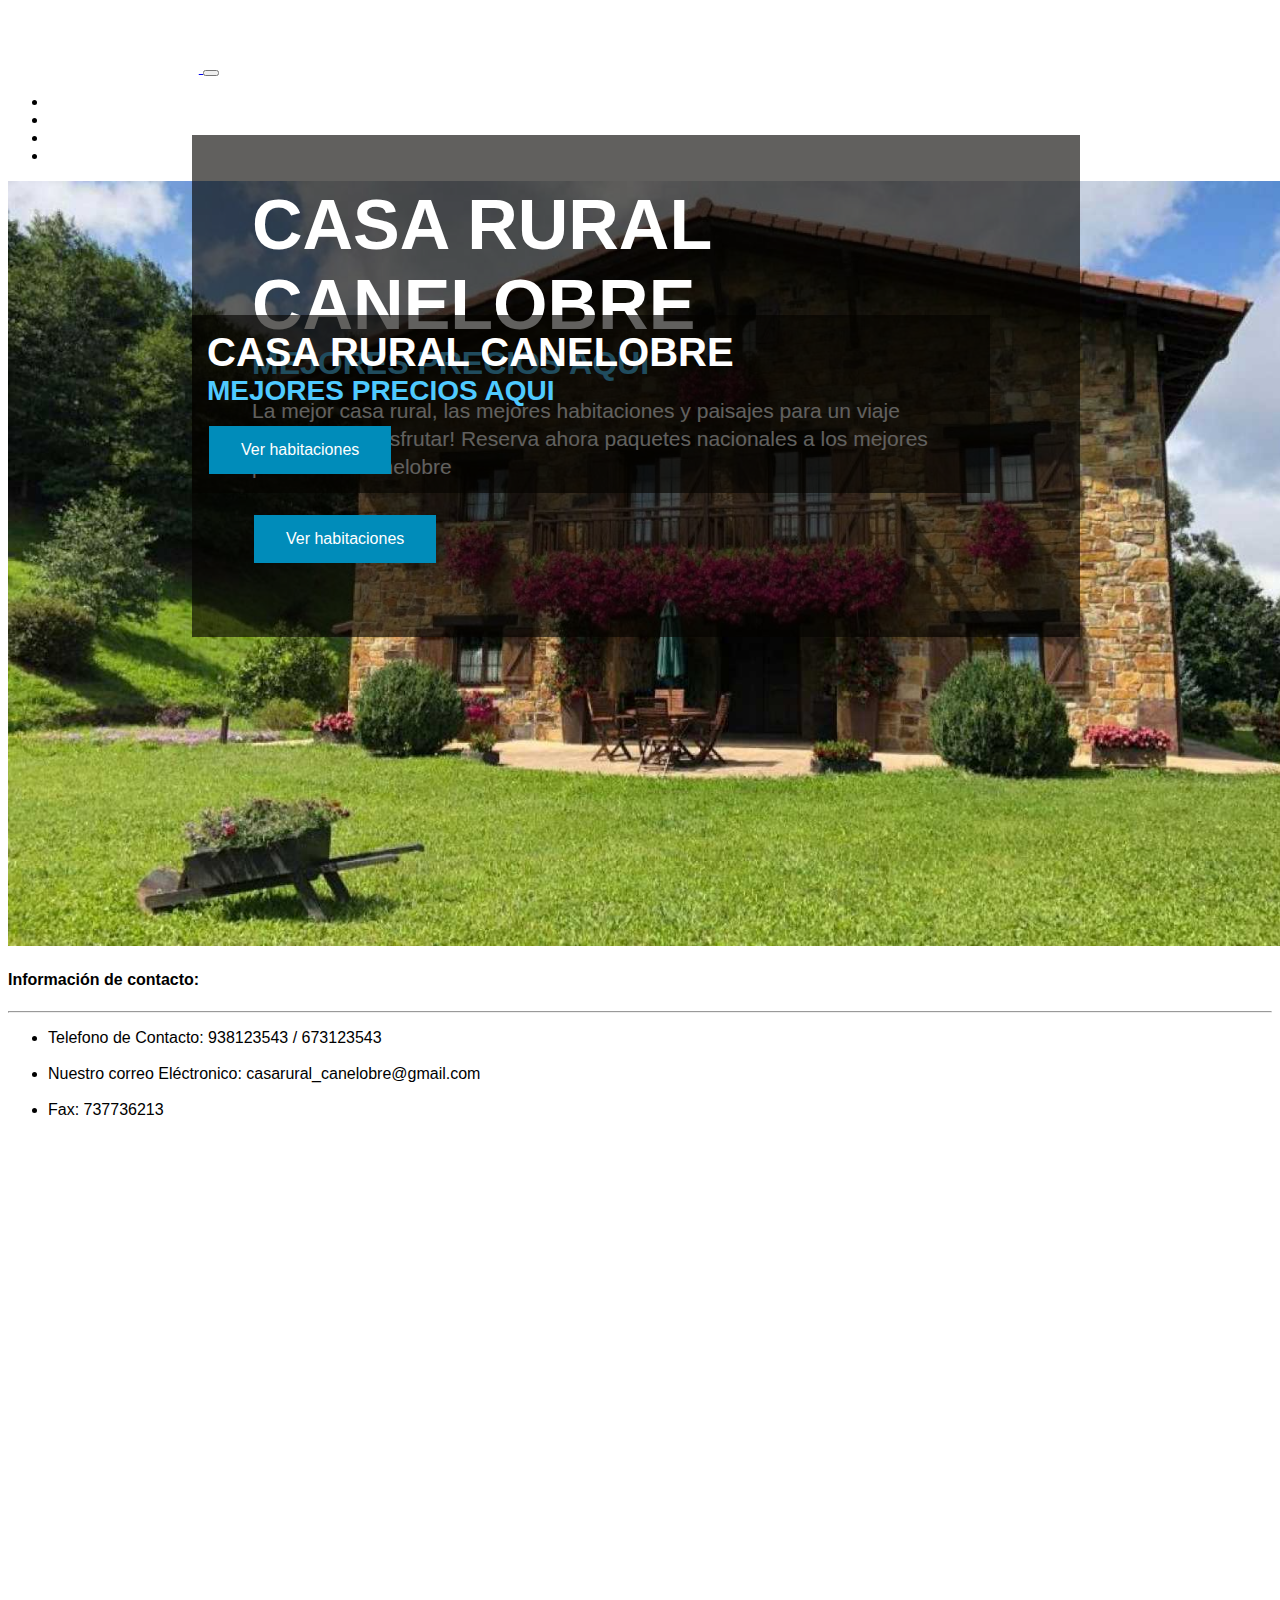
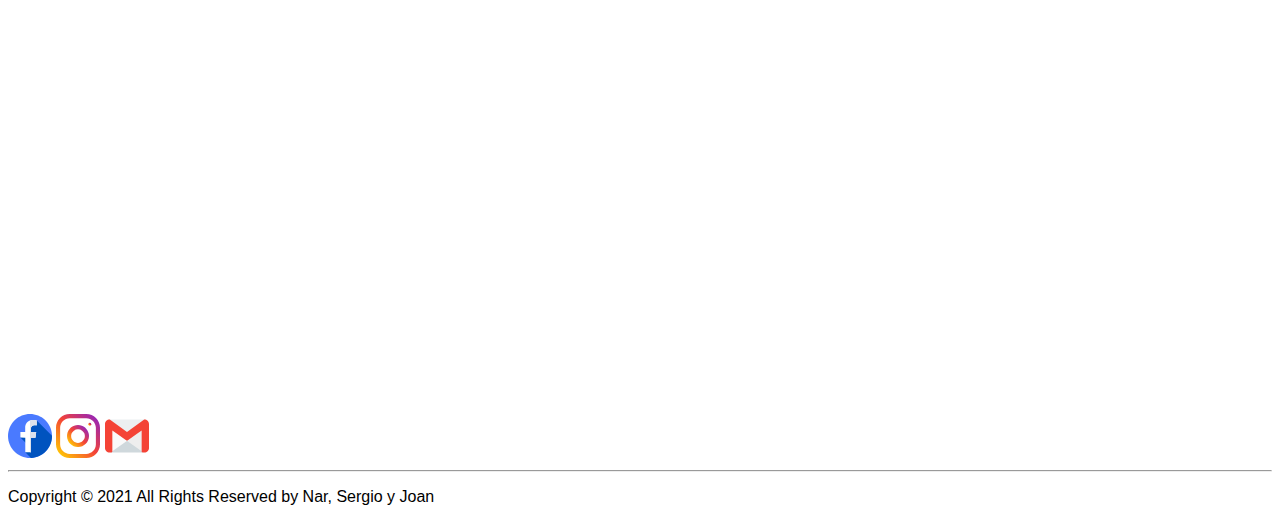
<file: index.html>
<!DOCTYPE html>
<html lang="es">
<head>
    <meta charset="UTF-8">
    <meta name="viewport" content="width=device-width, initial-scale=1.0">
    <title>HOTEL RURAL</title>
    <link href="https://cdn.jsdelivr.net/npm/bootstrap@5.0.0-beta1/dist/css/bootstrap.min.css" rel="stylesheet" integrity="sha384-giJF6kkoqNQ00vy+HMDP7azOuL0xtbfIcaT9wjKHr8RbDVddVHyTfAAsrekwKmP1" crossorigin="anonymous">
    <link rel="stylesheet" href="css/estilos.css">
    <link rel="stylesheet" href="css/footer.css">
    <link rel="stylesheet" href="css/index.css">
    
</head>
<body>
    <div class="container-fluid bg-dark">
        <div id="menu"></div>
    
        
        <img class="d-block w-100 foto" src="img/hotel.jpg" alt="slider_img">
        <div class="row">
            <div class="d-none d-sm-block">
                <div class="ovarlay_slide_cont">
                    <h2>Casa Rural Canelobre</h2>
                    <h4>Mejores precios aqui</h4>
                    <p>
                    La mejor casa rural, las mejores habitaciones y paisajes para un viaje inolvidable. ¡Disfrutar! Reserva ahora paquetes nacionales a los mejores precios en Canelobre</p>
                    <a href="#" class="boton-Enlace"><button class="button button2">Ver habitaciones</button></a>
                
                </div>
            </div>

            <div class="d-block d-sm-none">
                <div class="ovarlay_slide_cont2">
                    <h3>Casa Rural Canelobre</h3>
                    <h5>Mejores precios aqui</h5>
                    
                    <a href="#" class="boton-Enlace"><button class="button button2">Ver habitaciones</button></a>
                
                </div>
            </div>
            
            

        </div>


        <div id="footer"></div> 
            
        
    

    </div>
    
                  
        
    


    
    
    <script type="module" src="js/indice.js"></script>
    
    <script src="https://cdn.jsdelivr.net/npm/bootstrap@5.0.0-beta1/dist/js/bootstrap.bundle.min.js" integrity="sha384-ygbV9kiqUc6oa4msXn9868pTtWMgiQaeYH7/t7LECLbyPA2x65Kgf80OJFdroafW" crossorigin="anonymous"></script>
    
</body>
</html>
</file>
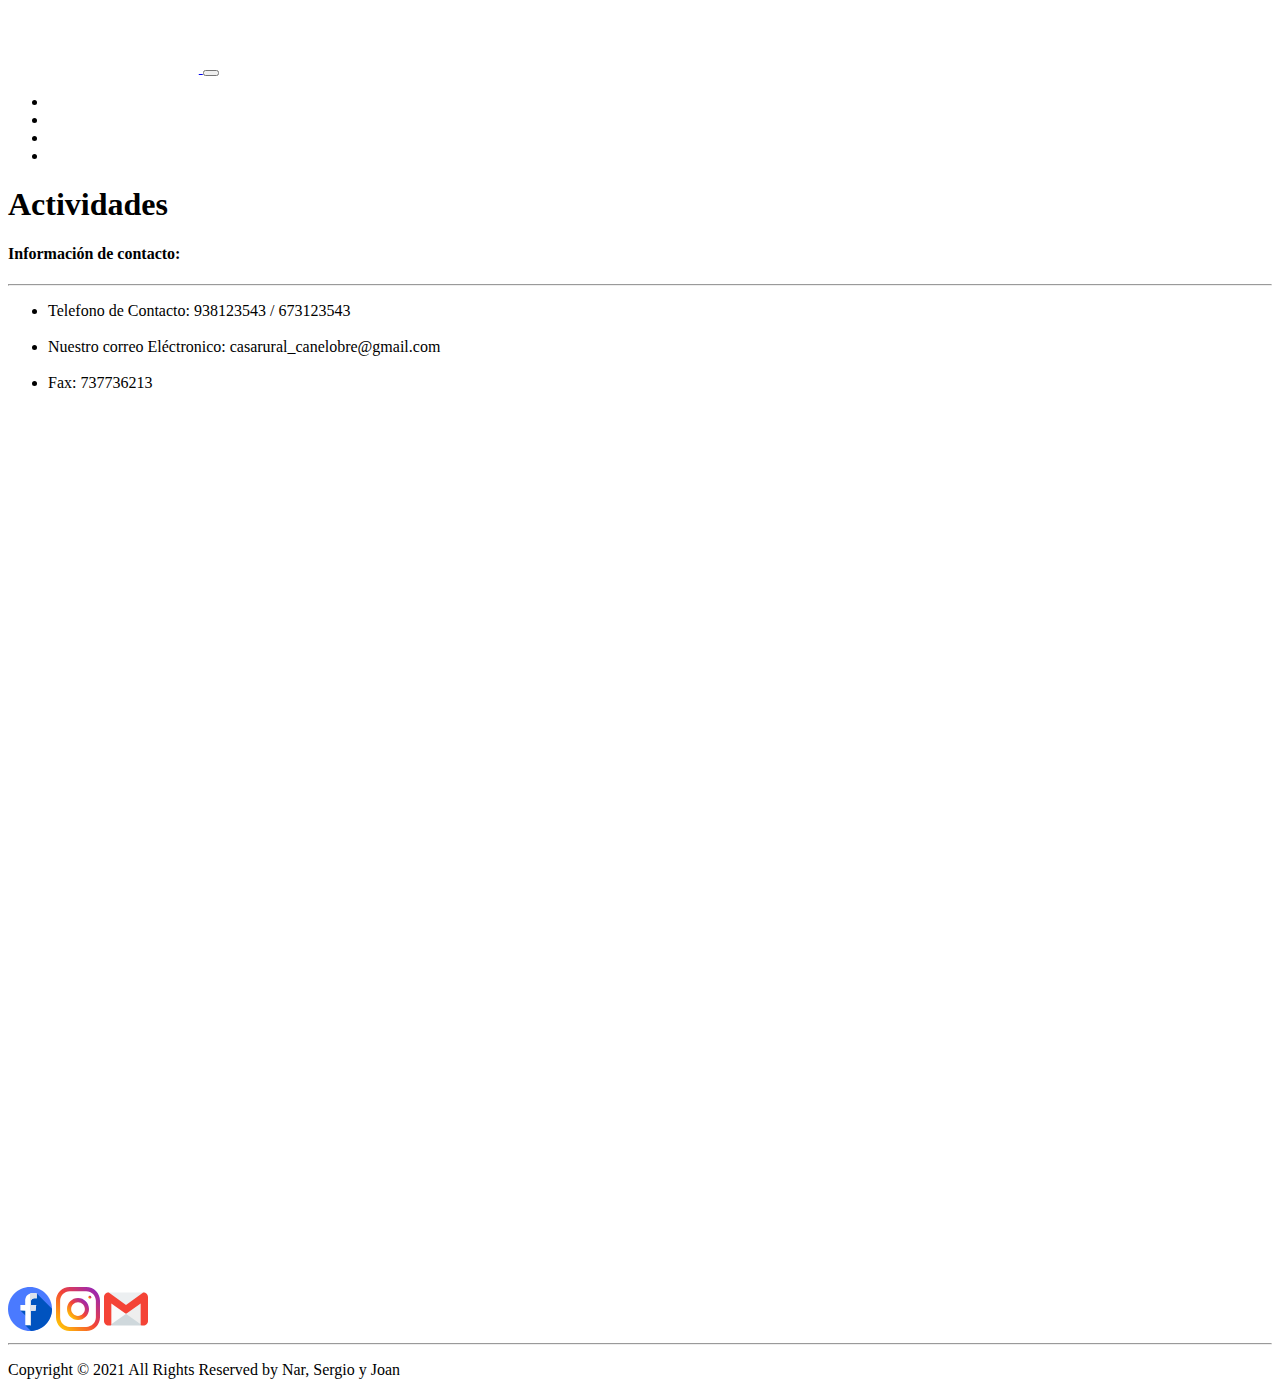
<file: actividades.html>
<!DOCTYPE html>
<html lang="es">
<head>
    <meta charset="UTF-8">
    <meta name="viewport" content="width=device-width, initial-scale=1.0">
    <title>Actividades</title>
    <link href="https://cdn.jsdelivr.net/npm/bootstrap@5.0.0-beta1/dist/css/bootstrap.min.css" rel="stylesheet" integrity="sha384-giJF6kkoqNQ00vy+HMDP7azOuL0xtbfIcaT9wjKHr8RbDVddVHyTfAAsrekwKmP1" crossorigin="anonymous">
    <link rel="stylesheet" href="css/estilos.css">
    <link rel="stylesheet" href="css/footer.css">
    <link rel="stylesheet" href="css/habitaciones.css">
    
</head>
<body>
    <div class="container-fluid bg-dark">
        <div id="menu"></div>
        <div class="row bg-white">
            <div class="col-12 ms-5 mt-2">
              <h1 class="text-dark">Actividades</h1>
            </div>
          </div>

        
        <div class="row bg-white" id="acts"></div>
            
        

        <div id="footer"></div>
    </div>
    

    

    

    <script type="module" src="js/indice.js"></script>
    
    <script src="https://cdn.jsdelivr.net/npm/bootstrap@5.0.0-beta1/dist/js/bootstrap.bundle.min.js" integrity="sha384-ygbV9kiqUc6oa4msXn9868pTtWMgiQaeYH7/t7LECLbyPA2x65Kgf80OJFdroafW" crossorigin="anonymous"></script>
    <script src="//code.jquery.com/jquery-1.11.1.min.js"></script>
    

</body>
</html>
</file>
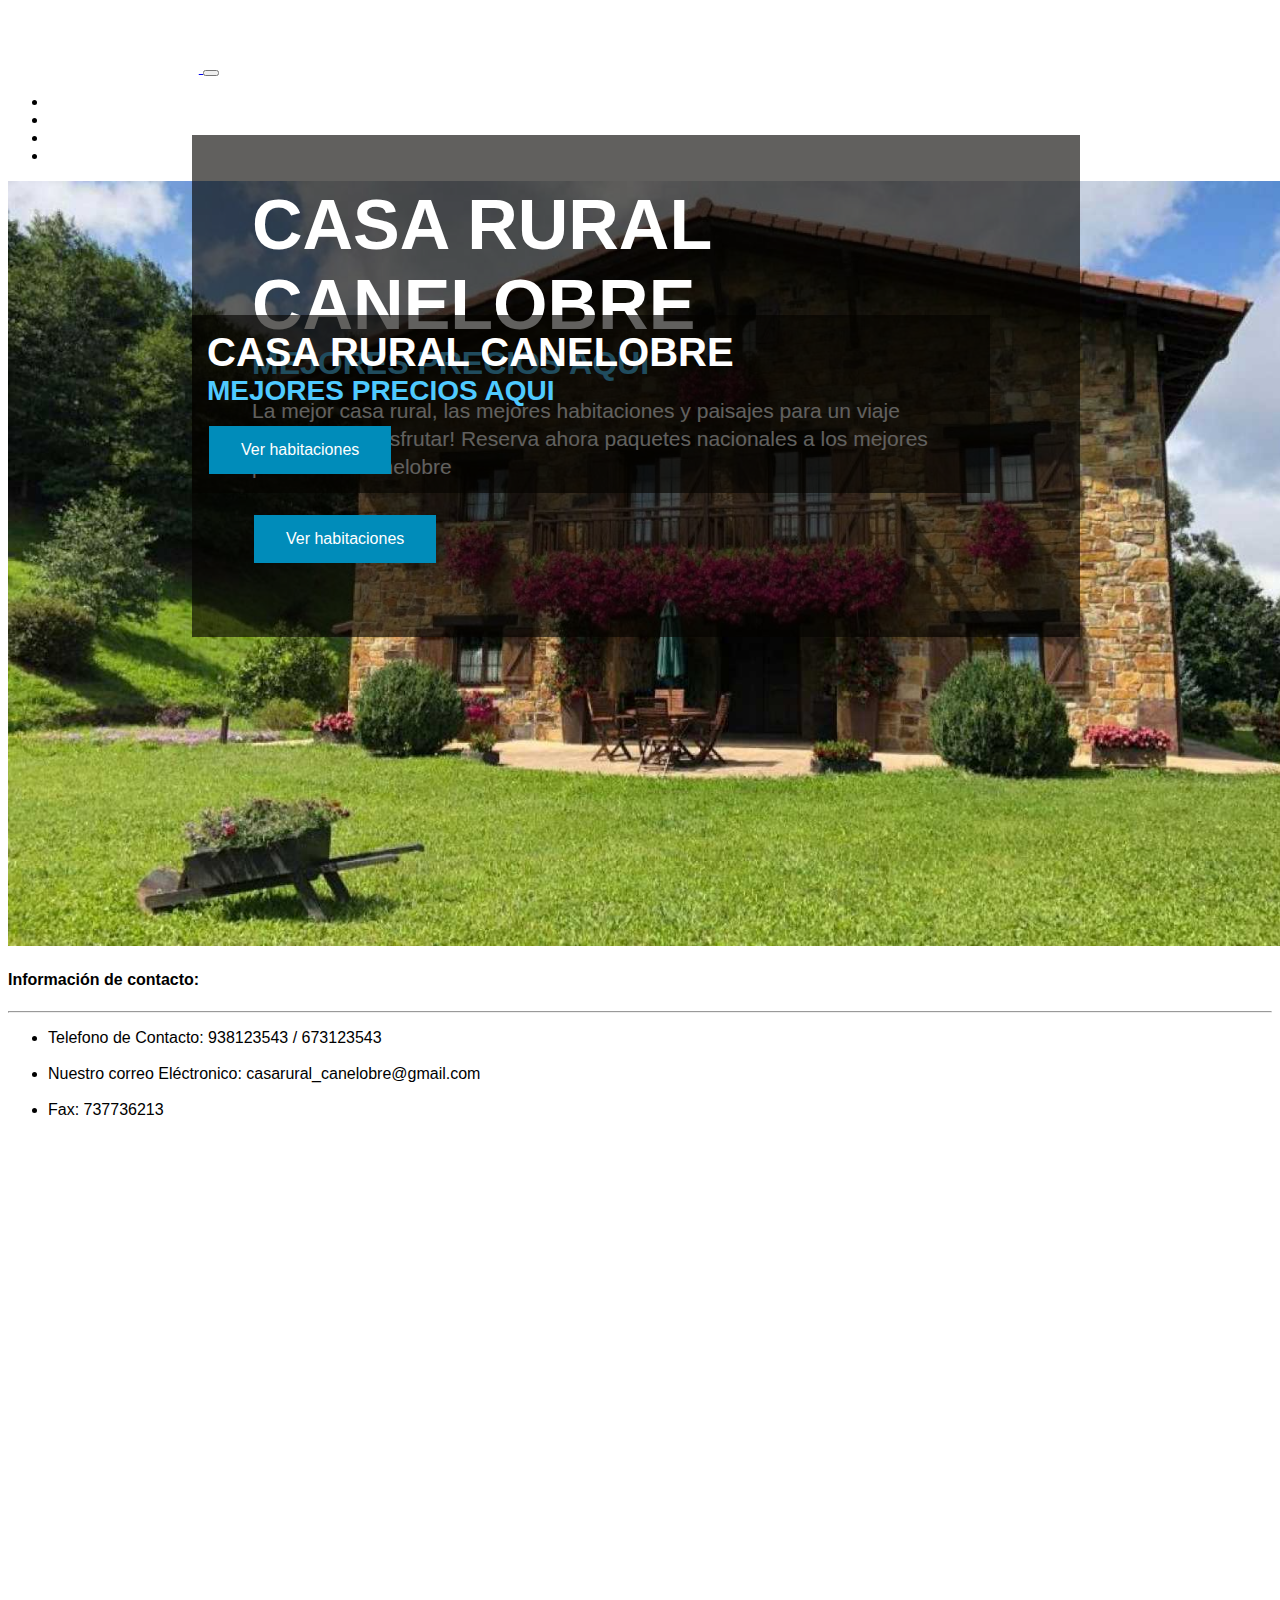
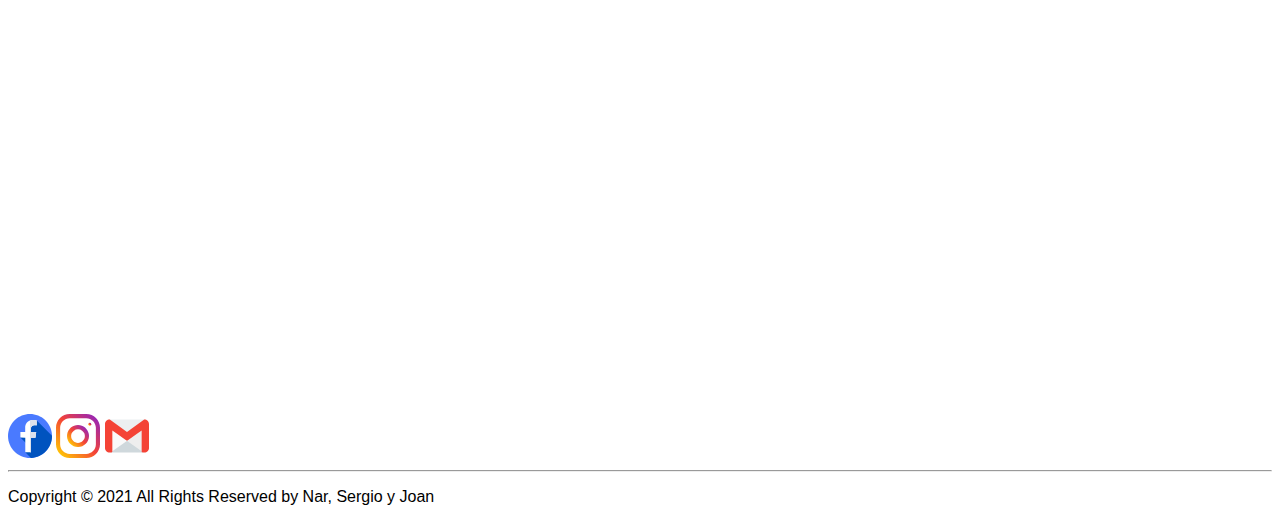
<file: cerrarSesion.html>
<!DOCTYPE html>
<html lang="en">
<head>
    <meta charset="UTF-8">
    <meta name="viewport" content="width=device-width, initial-scale=1.0">
    <title>Cerrar sesion</title>
</head>
<body>
    
    <script type="module" src="js/indice.js"></script>
</body>
</html>
</file>
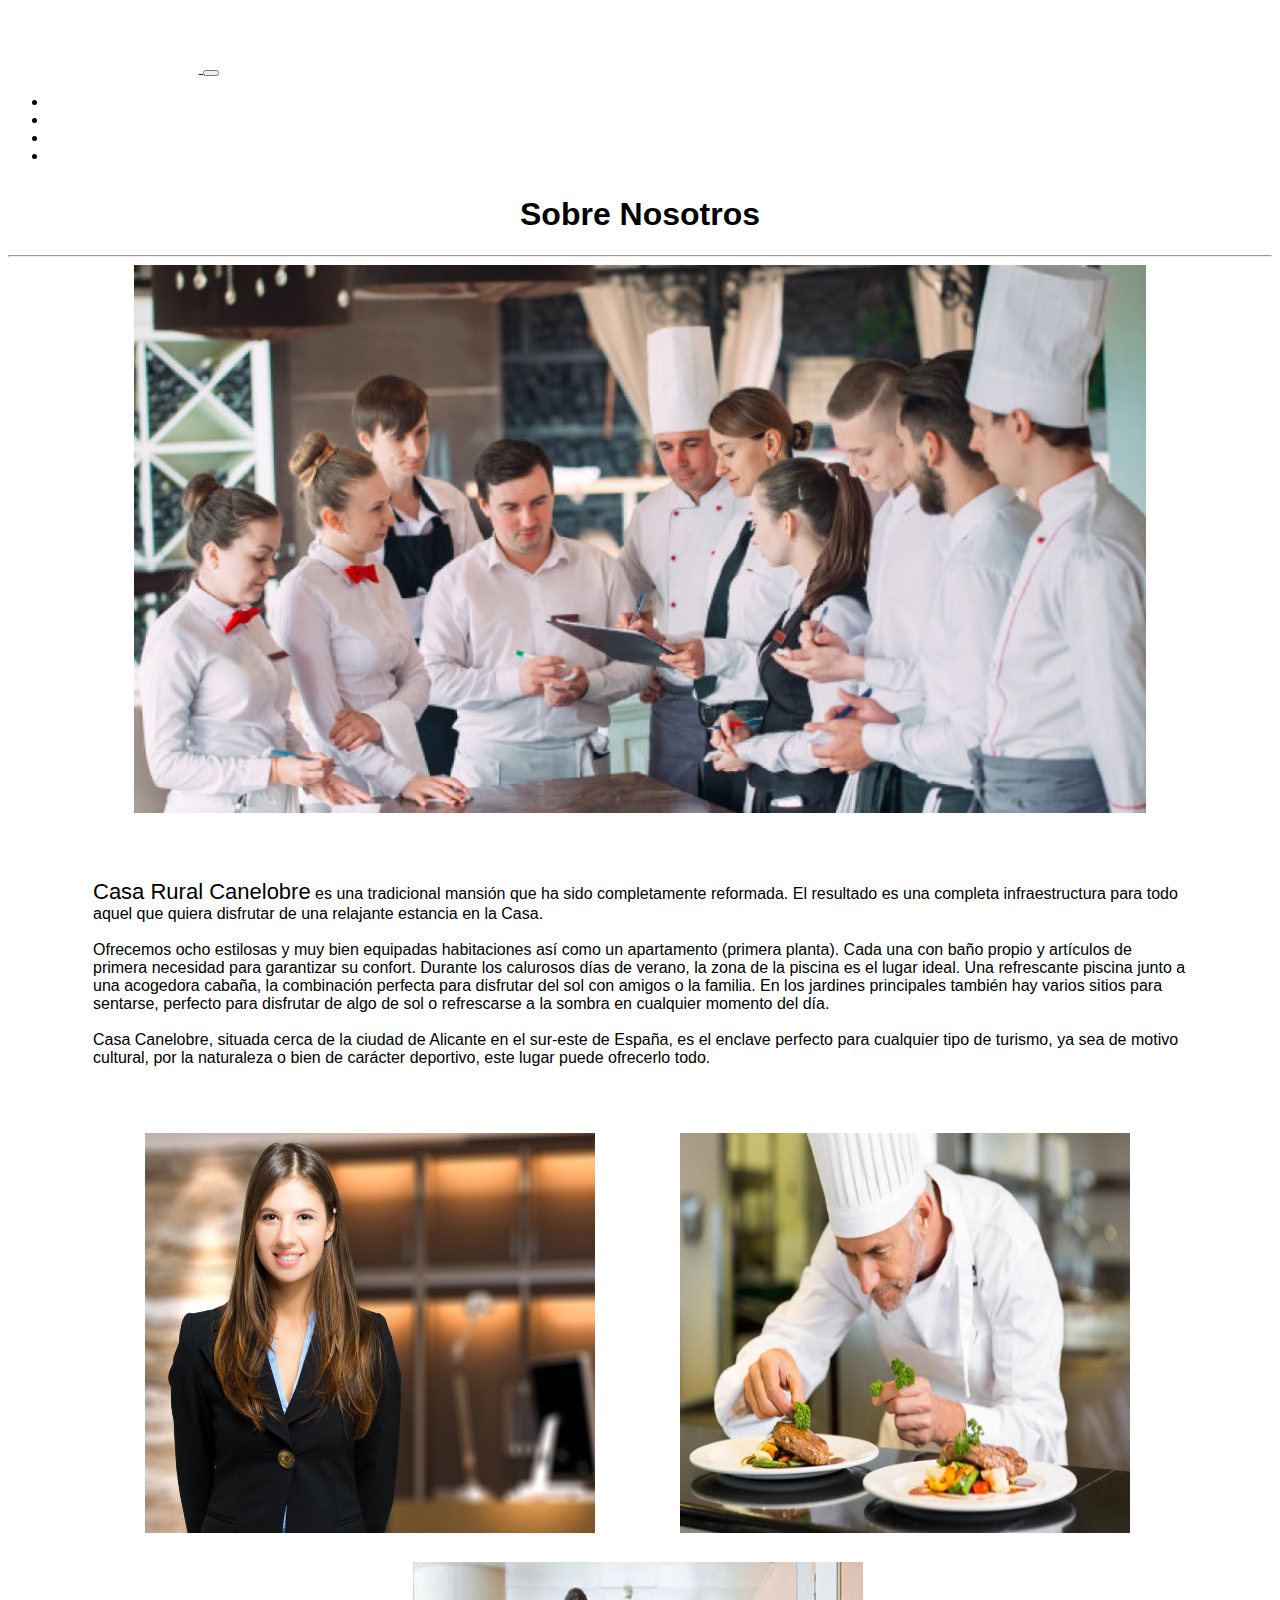
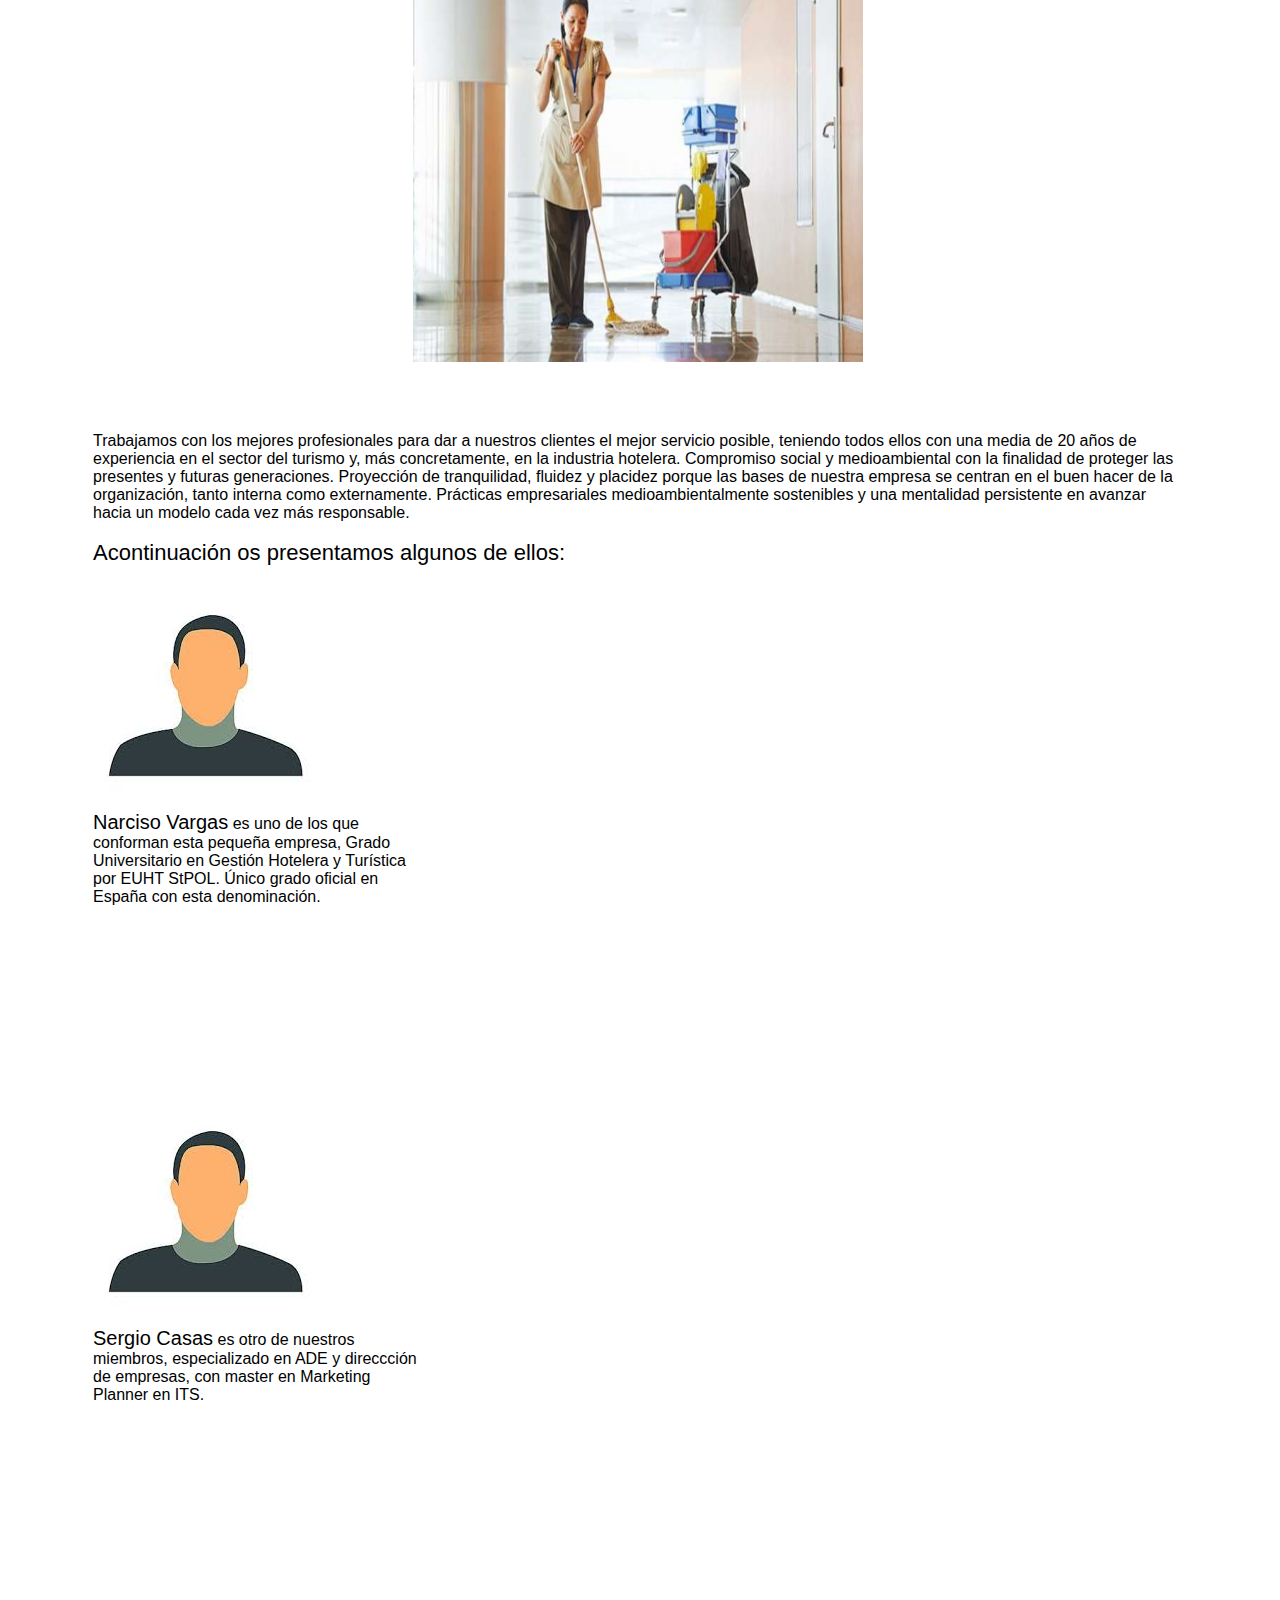
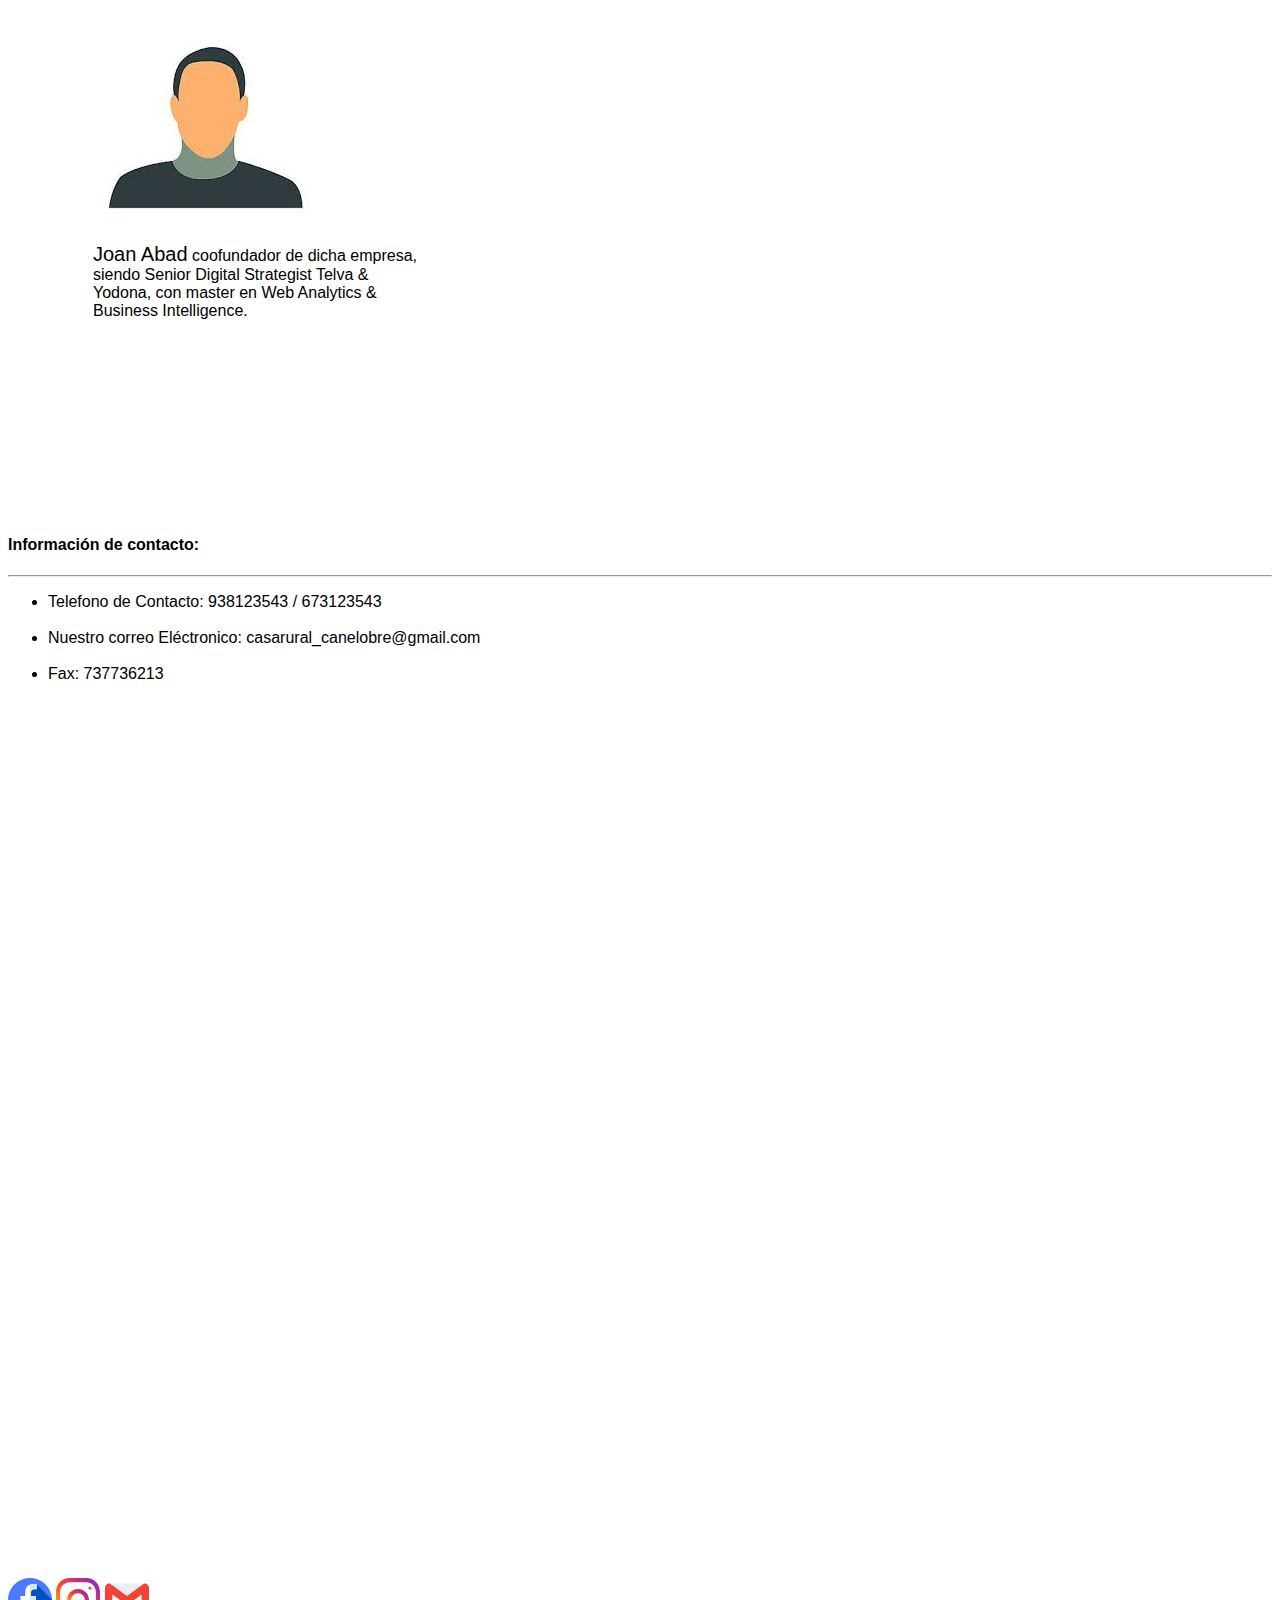
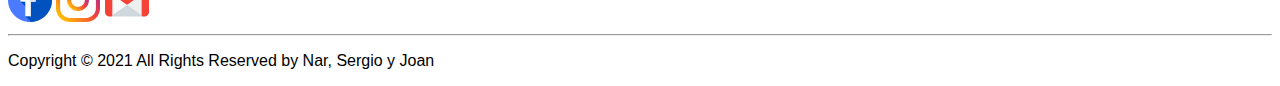
<file: conocenos.html>
<!DOCTYPE html>
<html lang="es">
<head>
    <meta charset="UTF-8">
    <meta name="viewport" content="width=device-width, initial-scale=1.0">
    <title>HOTEL RURAL</title>
    <link href="https://cdn.jsdelivr.net/npm/bootstrap@5.0.0-beta1/dist/css/bootstrap.min.css" rel="stylesheet" integrity="sha384-giJF6kkoqNQ00vy+HMDP7azOuL0xtbfIcaT9wjKHr8RbDVddVHyTfAAsrekwKmP1" crossorigin="anonymous">
    <link rel="stylesheet" href="css/estilos.css">
    <link rel="stylesheet" href="css/footer.css">
    <link rel="stylesheet" href="css/index.css">
    
</head>
</body>
    <div class="container-fluid bg-dark">
        <div id="menu"></div>
    <div class="row bg-white">
        <div class="col-md-12">
            <center class="bg-white">
                <h1 style="padding-top: 10px;">Sobre Nosotros</h1>
                <hr>
                <img class="teamIMG" src="/img/team.jpg" alt="">
            </center>
        </div>
    </div>
    
    

    <div class="row bg-white" style="padding-top: 50px;">
        <div class="col-md-12">
            <p style="padding-left: 85px; padding-right: 85px;" class="bg-white">
                <b style="font-size: 22px;">Casa Rural Canelobre</b> es una tradicional mansión que ha sido completamente reformada. El resultado es una completa infraestructura para todo aquel que quiera disfrutar de una relajante estancia en la Casa. <br><br>
                Ofrecemos ocho estilosas y muy bien equipadas habitaciones así como un apartamento (primera planta). Cada una con baño propio y artículos de primera necesidad para garantizar su confort. Durante los calurosos días de verano, la zona de la piscina es el lugar ideal. Una refrescante piscina junto a una acogedora cabaña, la combinación perfecta para disfrutar del sol con amigos o la familia. En los jardines principales también hay varios sitios para sentarse, perfecto para disfrutar de algo de sol o refrescarse a la sombra en cualquier momento del día.<br><br>
        
                Casa Canelobre, situada cerca de la ciudad de Alicante en el sur-este de España, es el enclave perfecto para cualquier tipo de turismo, ya sea de motivo cultural, por la naturaleza o bien de carácter deportivo, este lugar puede ofrecerlo todo.
            </p>
        </div>
    </div>
    
    <div class="row bg-white" style="padding-top: 25px;">
        <div class="col-md-12">
            <div class="bg-white">
                <center style="padding-right: 85px;">
                 <img  src="img/recepcionista.jpg" alt="" style="height: 400px; width: 450px; padding-left: 80px; margin-top: 25px;">
                 <img  src="img/cocinero.jpg" alt="" style="height: 400px; width: 450px; padding-left: 80px; margin-top: 25px;">
                 <img  src="img/limpiadora.jpg" alt="" style="height: 400px; width: 450px; padding-left: 80px; margin-top: 25px;">
                </center>
             </div>
        </div>
    </div>

   <div class="row bg-white" style="padding-top: 50px;">
        <div class="col-md-12">
            <p style="padding-left: 85px; padding-right: 85px;" class="bg-white">
                Trabajamos con los mejores profesionales para dar a nuestros clientes el mejor servicio posible, teniendo todos ellos con una media de 20 años de experiencia en el sector del turismo y, más concretamente, en la industria hotelera. Compromiso social y medioambiental con la finalidad de proteger las presentes y futuras generaciones.  Proyección de tranquilidad, fluidez y placidez porque las bases de nuestra empresa se centran en el buen hacer de la organización, tanto interna como externamente. Prácticas empresariales medioambientalmente sostenibles y una mentalidad persistente en avanzar hacia un modelo cada vez más responsable.
                <br><br>
                <b style="font-size: 22px;">Acontinuación os presentamos algunos de ellos:</b><br>
            </p>
        </div>
    </div>
    
    
    <!--MIEMBROS-->
    <div class="row bg-white">
        <div class="col-md-4">
                <div style="height: 500px; width: 500px;">
                    <p style="padding-left: 85px; padding-right: 85px;">
                        <img src="img/individual.png" alt=""><br>
                        <b style="font-size: 20px;">Narciso Vargas</b> es uno de los que conforman esta pequeña empresa, Grado Universitario en Gestión Hotelera y Turística por EUHT StPOL. Único grado oficial en España con esta denominación.
                    </p>
                </div>
        </div>
        
        <div class="col-md-4">
            <div style="height: 500px; width: 500px;">
                <p style="padding-left: 85px; padding-right: 85px;">
                    <img src="img/individual.png" alt=""><br>
                    <b style="font-size: 20px;">Sergio Casas</b> es otro de nuestros miembros, especializado en ADE y direccción de empresas, con master en Marketing Planner en ITS.
                </p>
            </div>
        </div>
        
        <div class="col-md-4">
            <div style="height: 500px; width: 500px;">
                <p style="padding-left: 85px; padding-right: 85px;">
                    <img src="img/individual.png" alt=""><br>
                    <b style="font-size: 20px;">Joan Abad</b> coofundador de dicha empresa, siendo Senior Digital Strategist Telva & Yodona, con master en Web Analytics & Business Intelligence.
                </p>
            </div>
        </div>
    </div>
    
    

    <div id="footer"></div>
    </div>
    
        
    <script type="module" src="js/indice.js"></script>

    <script src="https://cdn.jsdelivr.net/npm/bootstrap@5.0.0-beta1/dist/js/bootstrap.bundle.min.js" integrity="sha384-ygbV9kiqUc6oa4msXn9868pTtWMgiQaeYH7/t7LECLbyPA2x65Kgf80OJFdroafW" crossorigin="anonymous"></script>

</body>
</html>
</file>
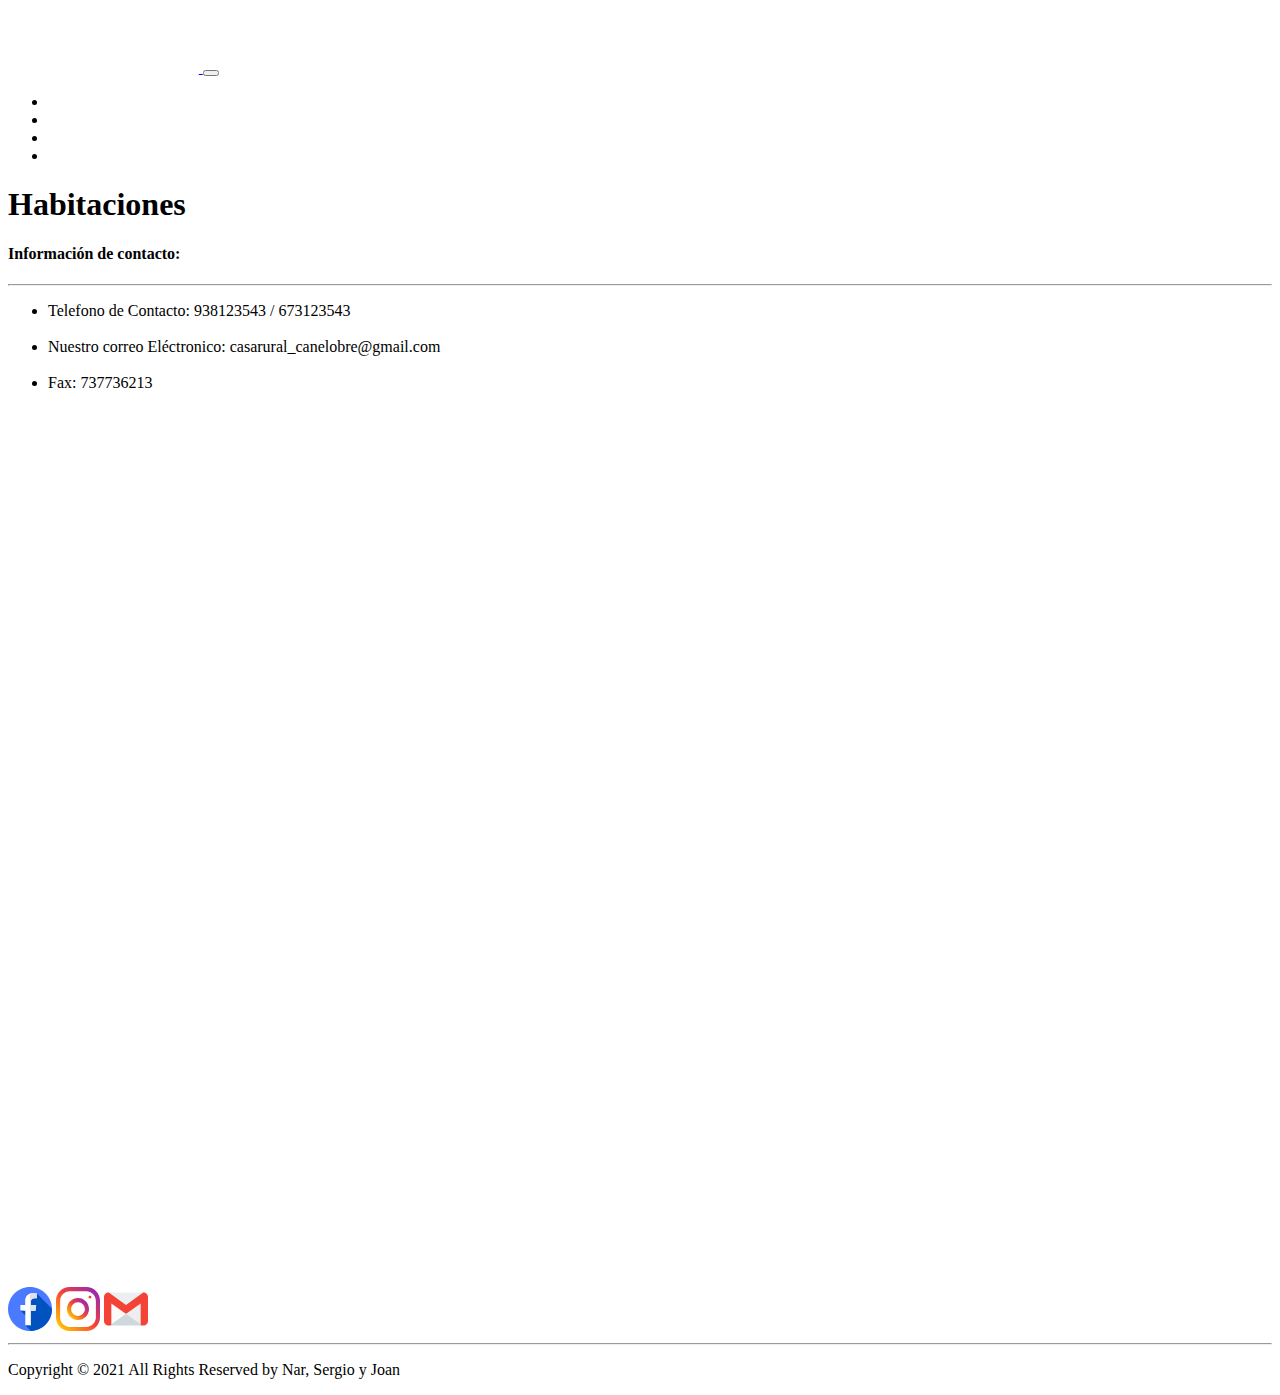
<file: habitaciones.html>
<!DOCTYPE html>
<html lang="es">
<head>
    <meta charset="UTF-8">
    <meta name="viewport" content="width=device-width, initial-scale=1.0">
    <title>Hoteles</title>
    <link href="https://cdn.jsdelivr.net/npm/bootstrap@5.0.0-beta1/dist/css/bootstrap.min.css" rel="stylesheet" integrity="sha384-giJF6kkoqNQ00vy+HMDP7azOuL0xtbfIcaT9wjKHr8RbDVddVHyTfAAsrekwKmP1" crossorigin="anonymous">
    <link rel="stylesheet" href="css/estilos.css">
    <link rel="stylesheet" href="css/footer.css">
    <link rel="stylesheet" href="css/habitaciones.css">
    
</head>
<body>
    <div class="container-fluid bg-dark">
        <div id="menu"></div>
        <div class="row bg-white">
            <div class="col-12 ms-5 mt-2">
              <h1 class="text-dark">Habitaciones</h1>
            </div>
        </div>

        
        <div class="row bg-white" id="hab"></div>
          

            
        

        <div id="footer"></div>
    </div>
    

    

    

    
    
    <script src="https://cdn.jsdelivr.net/npm/bootstrap@5.0.0-beta1/dist/js/bootstrap.bundle.min.js" integrity="sha384-ygbV9kiqUc6oa4msXn9868pTtWMgiQaeYH7/t7LECLbyPA2x65Kgf80OJFdroafW" crossorigin="anonymous"></script>
    <script type="module" src="js/indice.js"></script>
    

</body>
</html>
</file>
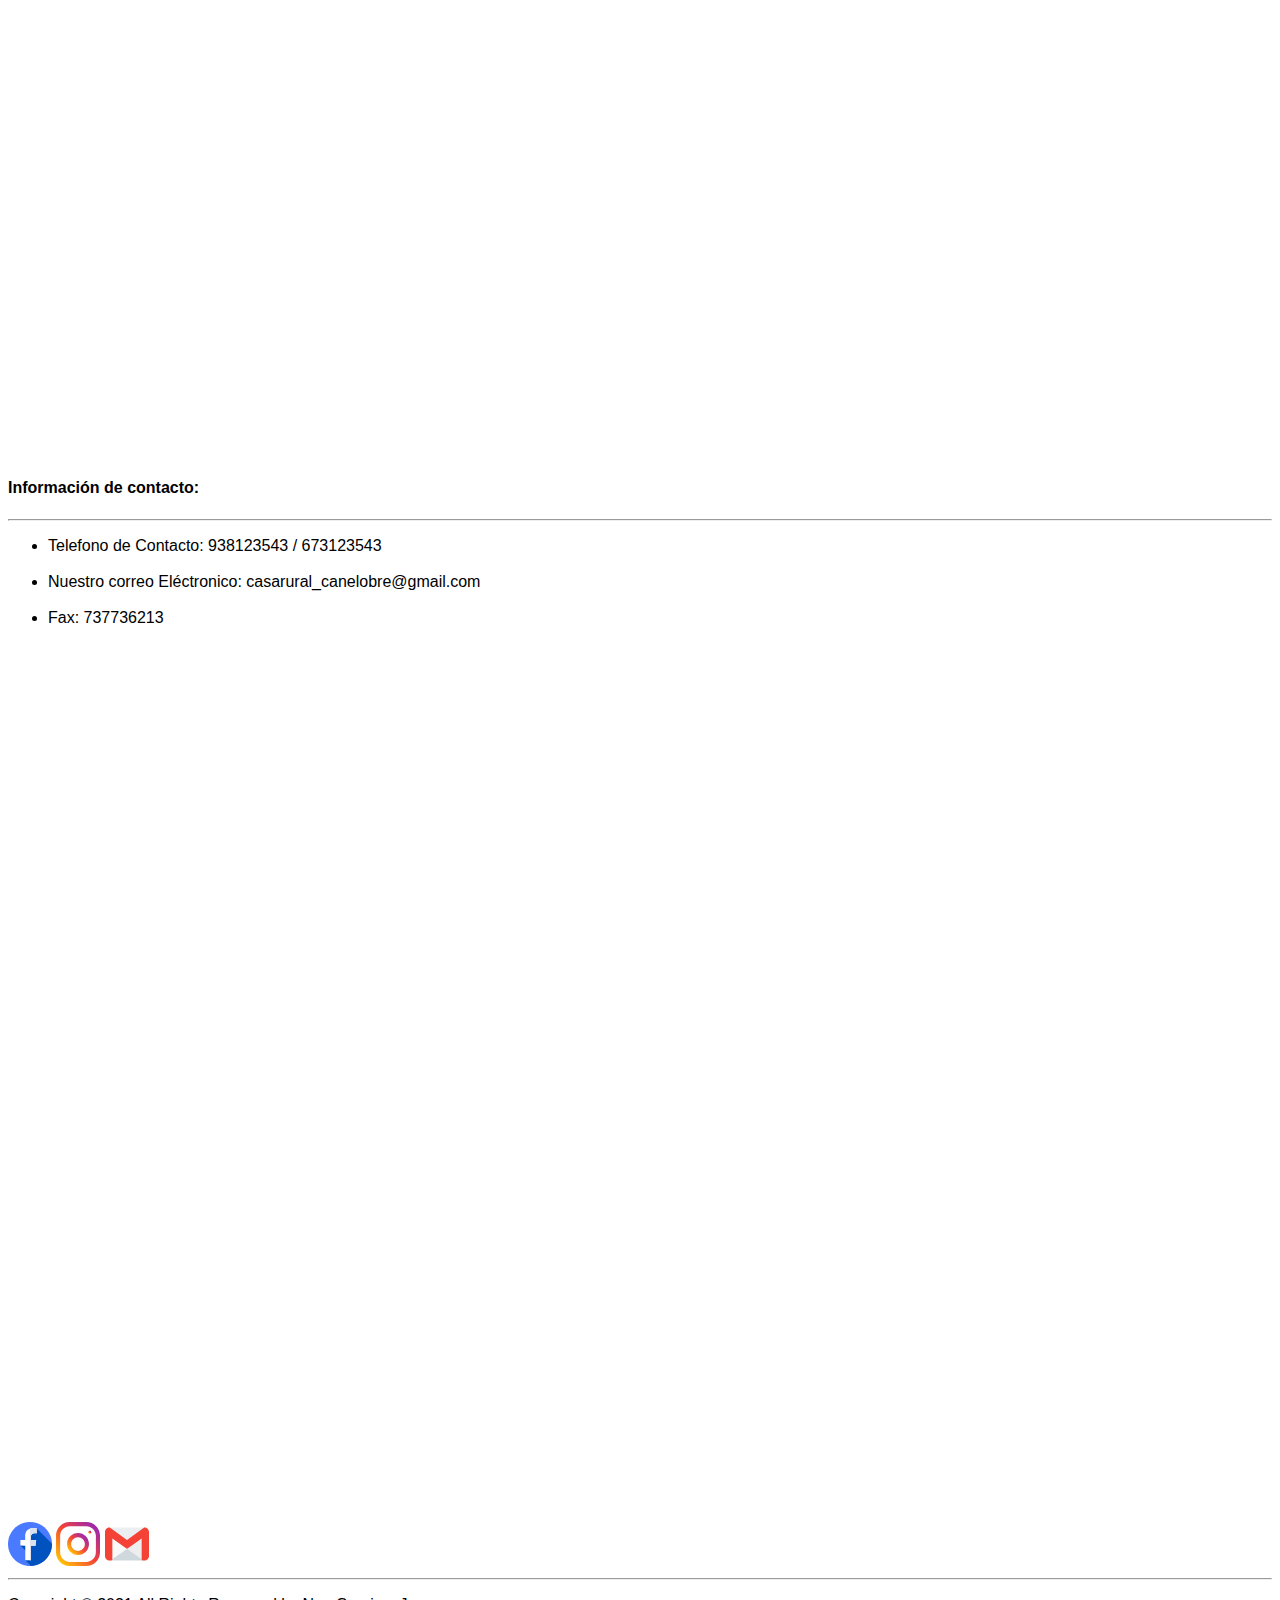
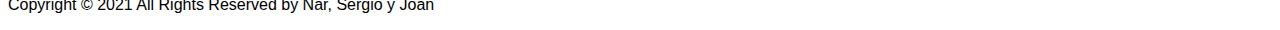
<file: hoteles.html>
<!DOCTYPE html>
<html lang="en">
<head>
    <meta charset="UTF-8">
    <meta name="viewport" content="width=device-width, initial-scale=1.0">
    <title>Hoteles</title>
    <link href="https://cdn.jsdelivr.net/npm/bootstrap@5.0.0-beta1/dist/css/bootstrap.min.css" rel="stylesheet" integrity="sha384-giJF6kkoqNQ00vy+HMDP7azOuL0xtbfIcaT9wjKHr8RbDVddVHyTfAAsrekwKmP1" crossorigin="anonymous">
    <link rel="stylesheet" href="css/estilos.css">
    <link rel="stylesheet" href="css/footer.css">
    <link rel="stylesheet" href="css/index.css">
</head>
<body>
    
    <div id="menuAccedido"></div>

<div style="height: 50vh;"></div>

    <div id="footer"></div>

    <script type="module" src="js/indice.js"></script>
    
    <script src="https://cdn.jsdelivr.net/npm/bootstrap@5.0.0-beta1/dist/js/bootstrap.bundle.min.js" integrity="sha384-ygbV9kiqUc6oa4msXn9868pTtWMgiQaeYH7/t7LECLbyPA2x65Kgf80OJFdroafW" crossorigin="anonymous"></script>
    

</body>
</html>
</file>
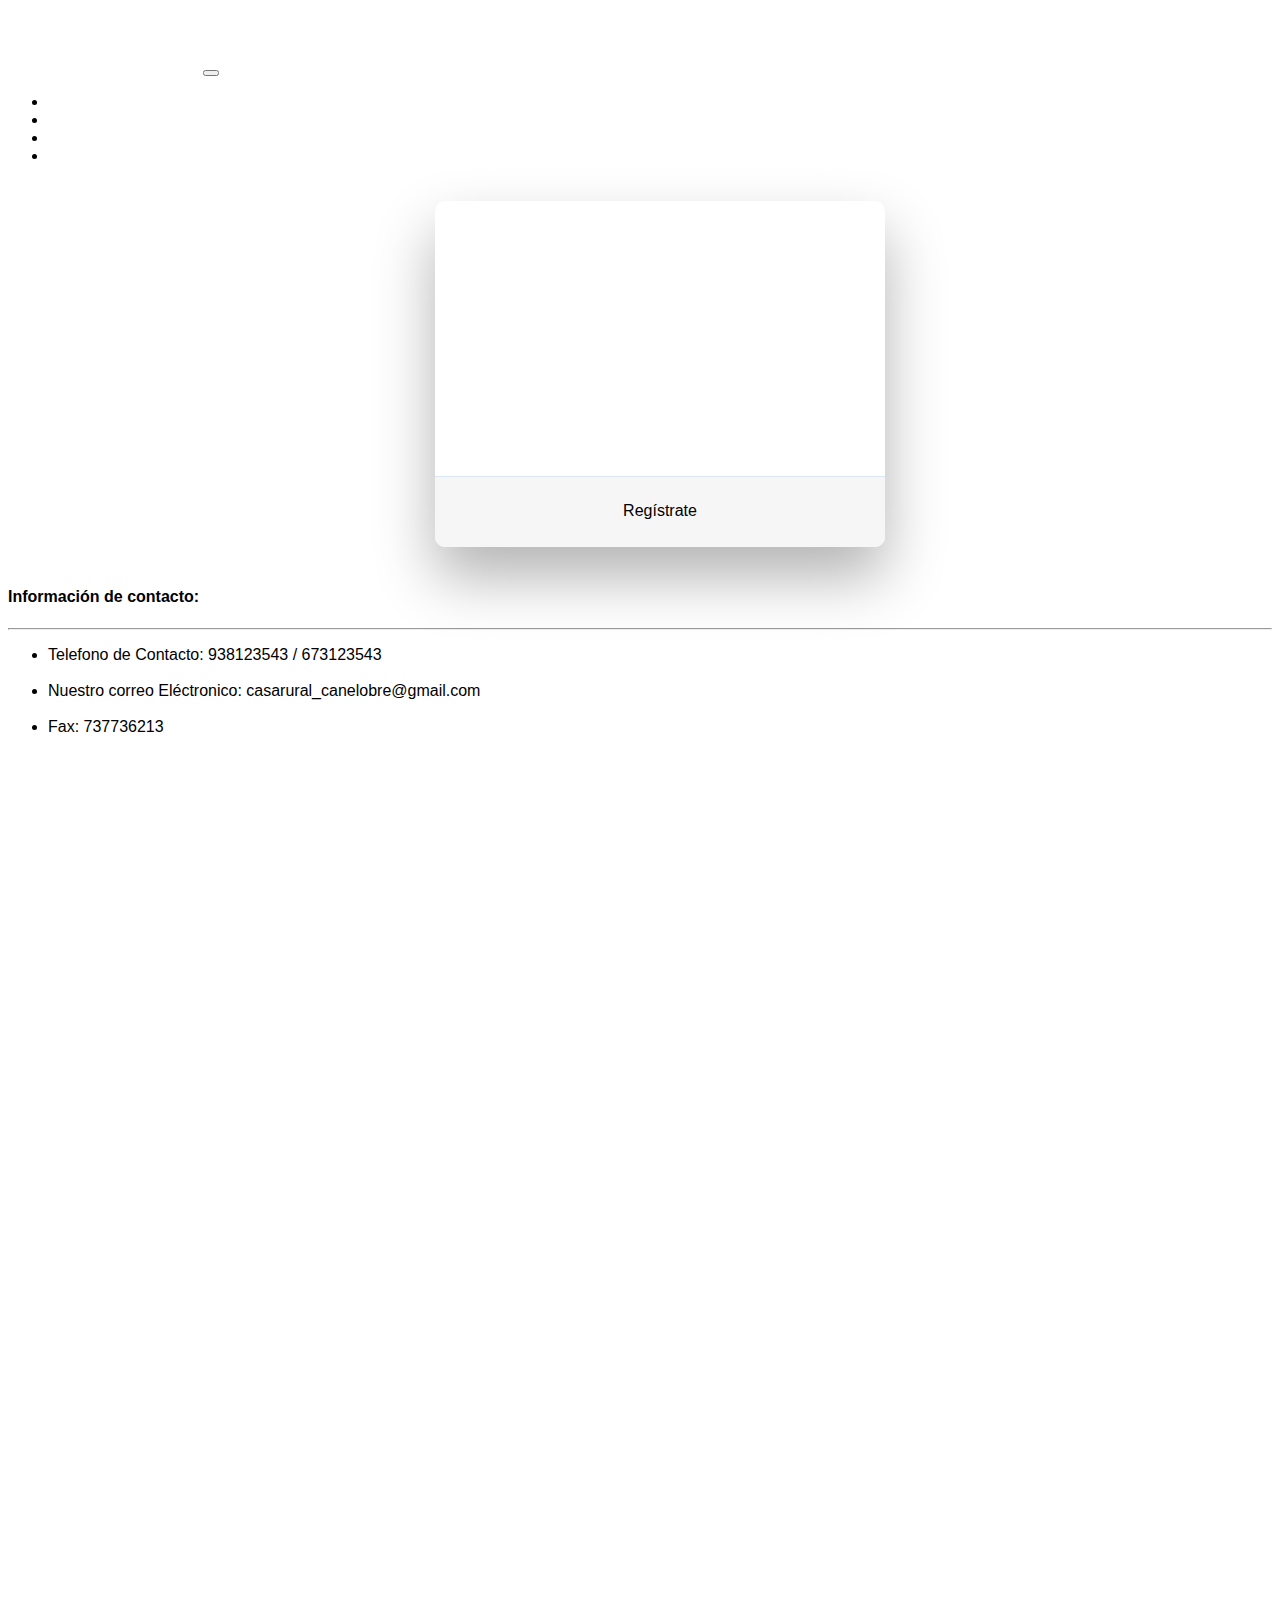
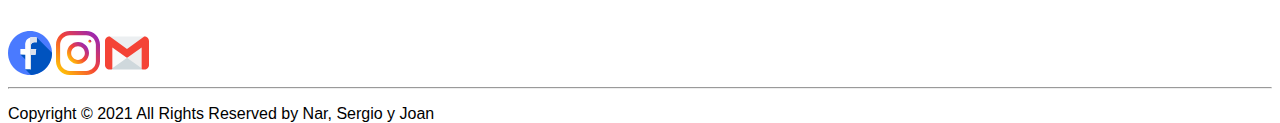
<file: iniciasesion.html>
<!DOCTYPE html>
<html lang="en">
<head>
    <meta charset="UTF-8">
    <meta name="viewport" content="width=device-width, initial-scale=1.0">
    <title>Iniciar Sesión</title>
    <link href="https://cdn.jsdelivr.net/npm/bootstrap@5.0.0-beta1/dist/css/bootstrap.min.css" rel="stylesheet" integrity="sha384-giJF6kkoqNQ00vy+HMDP7azOuL0xtbfIcaT9wjKHr8RbDVddVHyTfAAsrekwKmP1" crossorigin="anonymous">
    <link rel="stylesheet" href="css/sesion.css">
    <link rel="stylesheet" href="css/footer.css">
    
    <link rel="stylesheet" href="css/estilos.css">
</head>
<body>
  <div class="container-fluid bg-dark">
    <div id="menu"></div>

    <div class="wrapper fadeInDown bg-white">
        <div id="formContent">
          <!-- Tabs Titles -->
      
          <!-- Icon -->
          <div class="fadeIn first">
            <img src="img/footer-logo2.png" style="width: 146px; height: 47px; margin-top: 10px;"/>
          </div>
      
          <!-- Login Form -->
          <form id="iniciarSesion">
            <input type="text" id="dni" class="fadeIn second" name="login" placeholder="Dni" maxlength="9" minlength="9" required>
            <input type="password" id="password" class="fadeIn third" name="login" placeholder="Password" required>
            <input type="submit" class="fadeIn fourth" value="Iniciar sesión">
          </form>
      
          <!-- Remind Passowrd -->
          <div id="formFooter">
            <a class="underlineHover" href="registrar.html">Regístrate</a>
          </div>
      
        </div>
      </div>

      <div id="footer"></div>
  </div>
   

      <script type="module" src="js/indice.js"></script>
    
    <script src="https://cdn.jsdelivr.net/npm/bootstrap@5.0.0-beta1/dist/js/bootstrap.bundle.min.js" integrity="sha384-ygbV9kiqUc6oa4msXn9868pTtWMgiQaeYH7/t7LECLbyPA2x65Kgf80OJFdroafW" crossorigin="anonymous"></script>
    

</body>
</html>
</file>
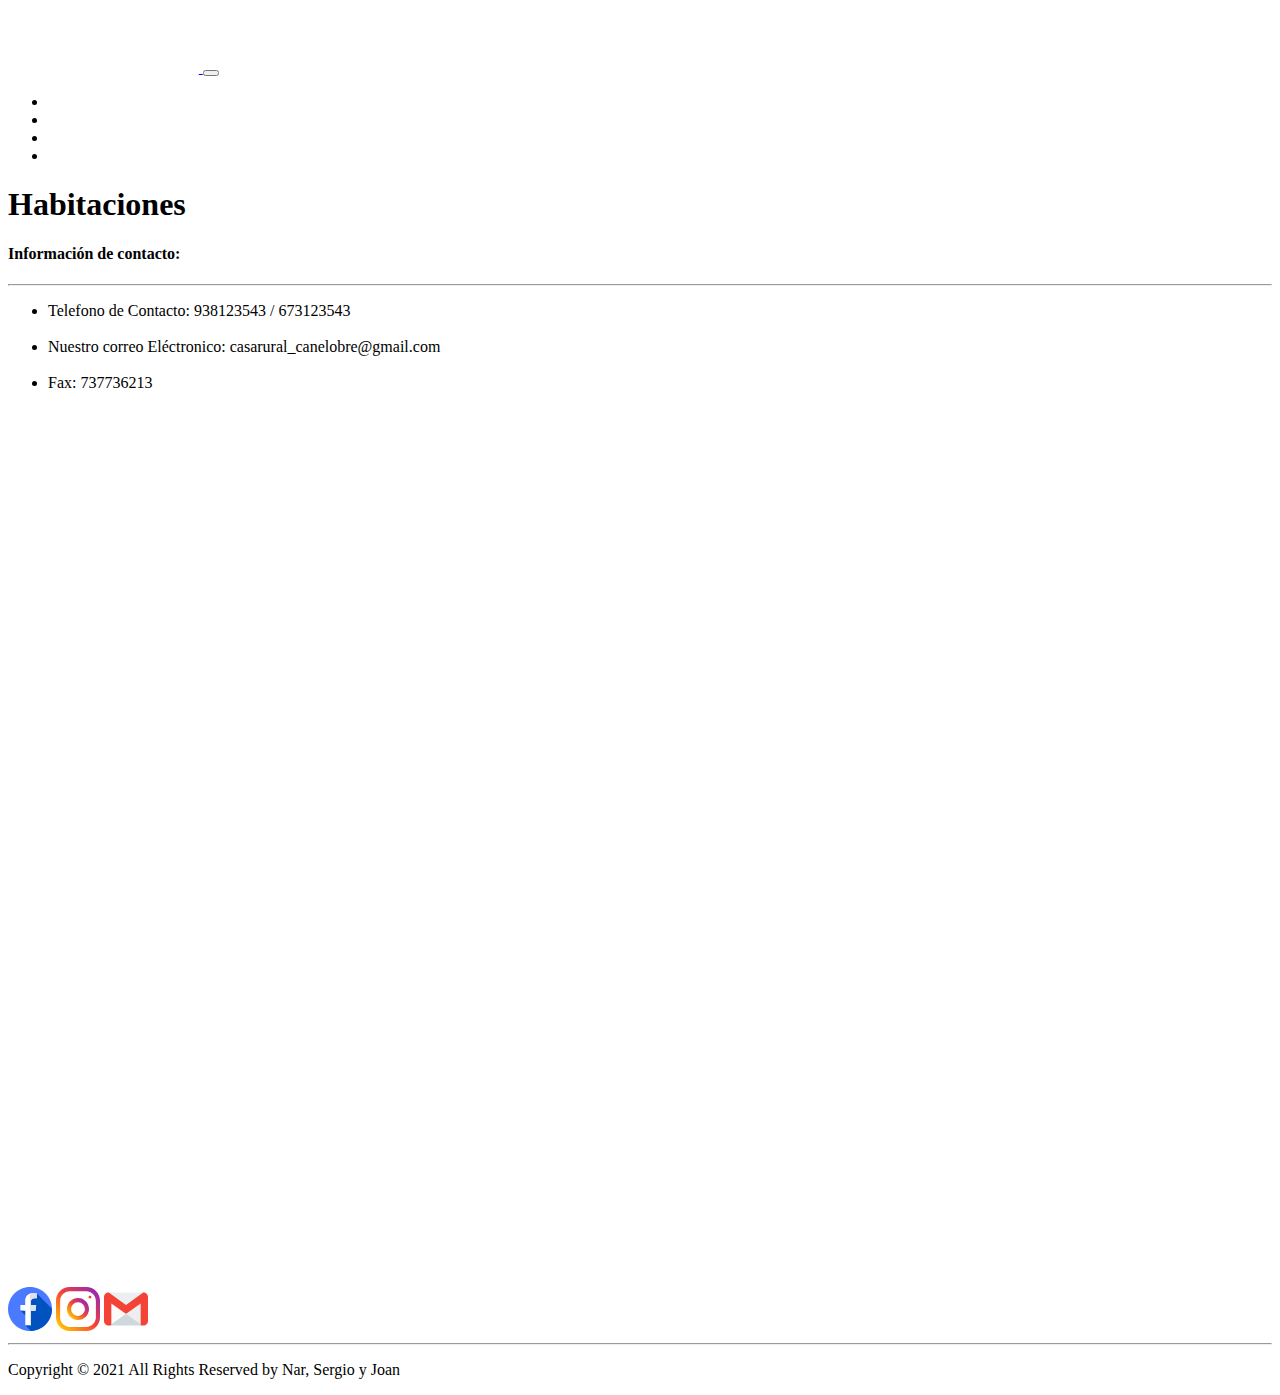
<file: misServiciosContratados.html>
<!DOCTYPE html>
<html lang="es">
<head>
    <meta charset="UTF-8">
    <meta http-equiv="X-UA-Compatible" content="IE=edge">
    <meta name="viewport" content="width=device-width, initial-scale=1.0">
    <title>Servicios Contratados</title>
    <link href="https://cdn.jsdelivr.net/npm/bootstrap@5.0.0-beta1/dist/css/bootstrap.min.css" rel="stylesheet" integrity="sha384-giJF6kkoqNQ00vy+HMDP7azOuL0xtbfIcaT9wjKHr8RbDVddVHyTfAAsrekwKmP1" crossorigin="anonymous">
    <link rel="stylesheet" href="css/estilos.css">
    <link rel="stylesheet" href="css/footer.css">
    <link rel="stylesheet" href="css/habitaciones.css">
    
</head>
<body>
    <div class="container-fluid">
        <div id="menu"></div>

        <div class="row">
            <div class="col-md-12">
                <h1>Habitaciones</h1>
            </div>
        </div>

        <div class="row" id="hab"></div>

        <hr class="linea">
        <div class="row">
            <div class="col-md-12">
                <h1>Actividades</h1>
            </div>
        </div>
        <div class="row" id="acts"></div>

        <div id="footer"></div>
    </div>

    <script src="js/indice.js" type="module"></script>
    <script src="https://cdn.jsdelivr.net/npm/bootstrap@5.0.0-beta1/dist/js/bootstrap.bundle.min.js" integrity="sha384-ygbV9kiqUc6oa4msXn9868pTtWMgiQaeYH7/t7LECLbyPA2x65Kgf80OJFdroafW" crossorigin="anonymous"></script>

</body>
</html>
</file>
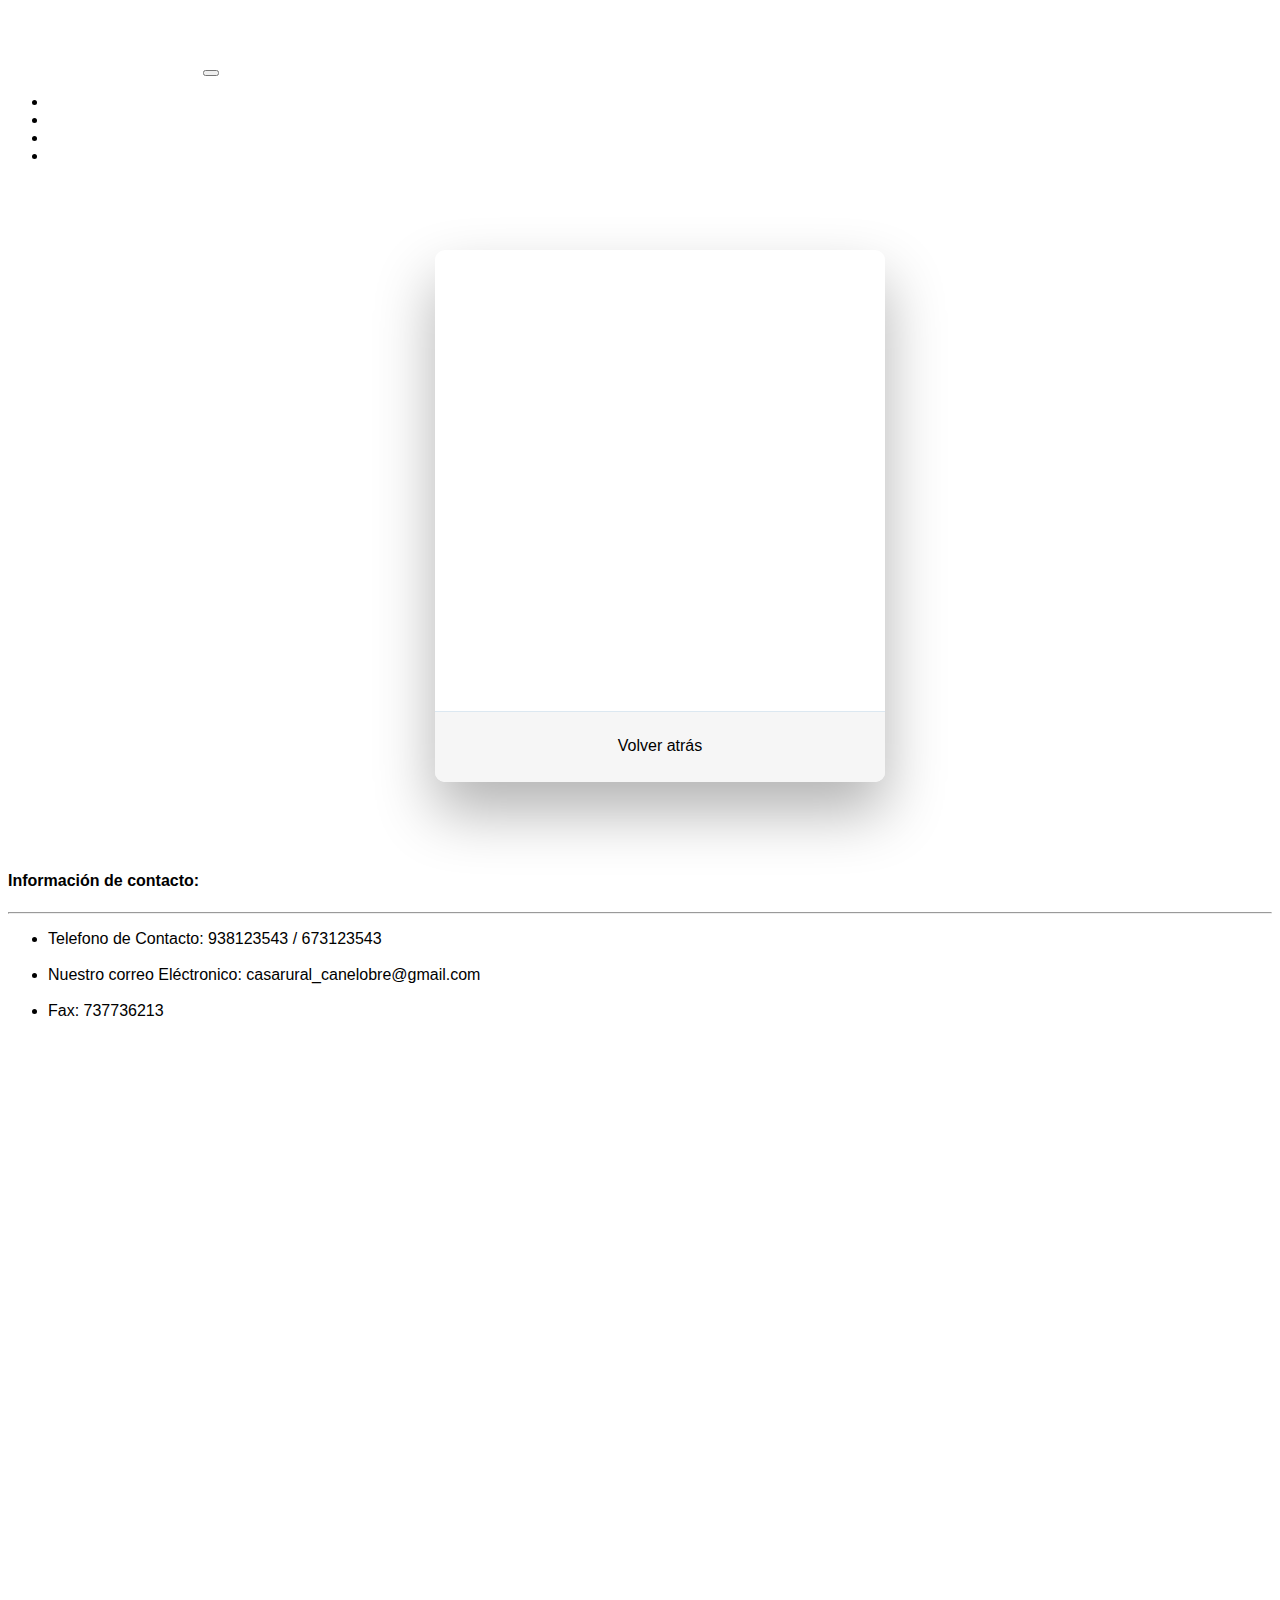
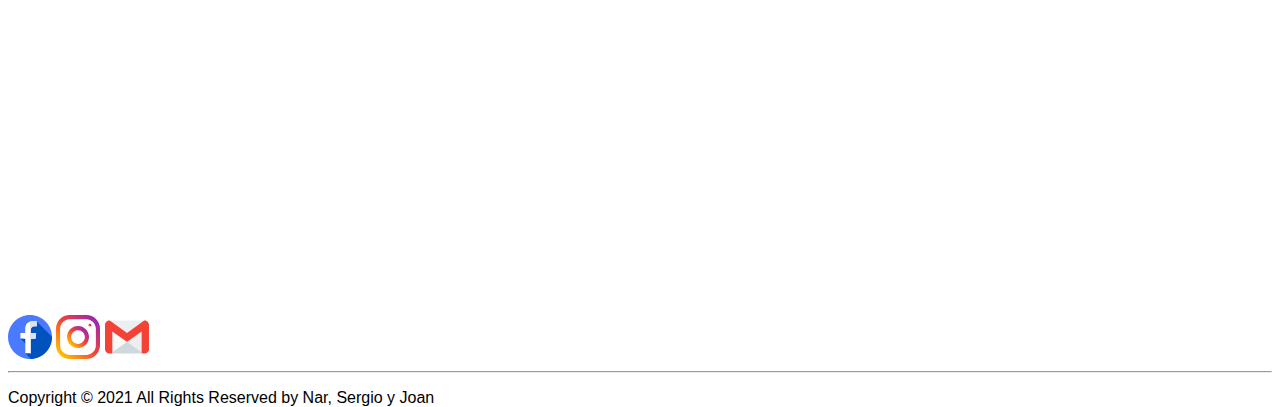
<file: registrar.html>
<!DOCTYPE html>
<html lang="en">
<head>
    <meta charset="UTF-8">
    <meta name="viewport" content="width=device-width, initial-scale=1.0">
    <title>Iniciar Sesión</title>
    <link href="https://cdn.jsdelivr.net/npm/bootstrap@5.0.0-beta1/dist/css/bootstrap.min.css" rel="stylesheet" integrity="sha384-giJF6kkoqNQ00vy+HMDP7azOuL0xtbfIcaT9wjKHr8RbDVddVHyTfAAsrekwKmP1" crossorigin="anonymous">
    <link rel="stylesheet" href="css/sesion.css">
    <link rel="stylesheet" href="css/footer.css">
    <link rel="stylesheet" href="css/index.css">
    <link rel="stylesheet" href="css/estilos.css">
</head>
<body>

    <div id="menu"></div>

    <div class="wrapper fadeInDown">
        <div id="formContent">
          <!-- Tabs Titles -->
      
          <!-- Icon -->
          <div class="fadeIn first">
            <img src="img/footer-logo2.png" style="width: 146px; height: 47px; margin-top: 10px;"/>
          </div>
      
          <!-- Login Form -->
          <form id="registrar">
            <input type="text" id="dni" maxlength="9" minlength="9" class="fadeIn third" name="login" placeholder="Dni" required>
            <input type="text" id="nombre" maxlength="25" class="fadeIn second" name="login" placeholder="Usuario" required>
            <input type="password" id="password" class="fadeIn second" name="login" placeholder="Password" required>
            <input type="text" id="poblacion" class="fadeIn second" name="login" placeholder="Población" required>
            <input type="email" id="email" class="fadeIn second" name="login" placeholder="Correo electrónico" required>
            <input type="submit" class="fadeIn fourth" name="action" value="Crear cuenta">
          </form>
      
          <!-- Remind Passowrd -->
          <div id="formFooter">
            <a class="underlineHover" href="iniciasesion.html">Volver atrás</a>
          </div>
      
        </div>
      </div>

      <div id="footer"></div>

      <script type="module" src="js/indice.js"></script>
    
    <script src="https://cdn.jsdelivr.net/npm/bootstrap@5.0.0-beta1/dist/js/bootstrap.bundle.min.js" integrity="sha384-ygbV9kiqUc6oa4msXn9868pTtWMgiQaeYH7/t7LECLbyPA2x65Kgf80OJFdroafW" crossorigin="anonymous"></script>
    

</body>
</html>
</file>
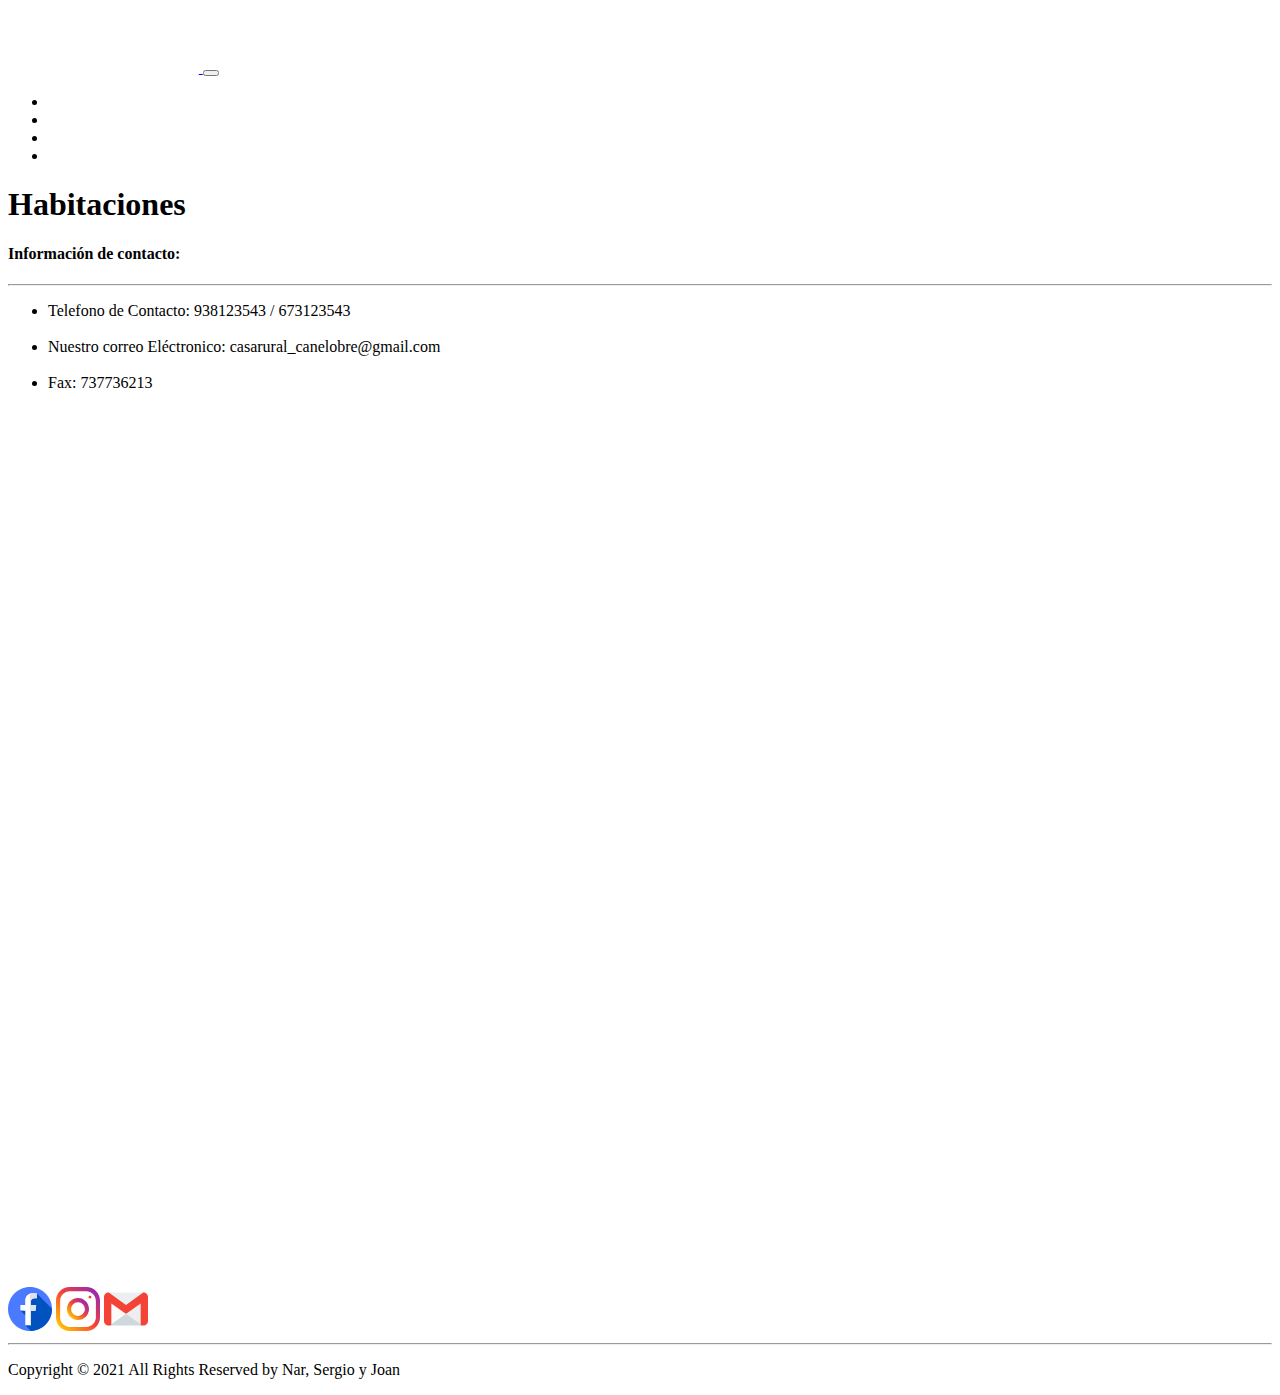
<file: reservas.html>
<!DOCTYPE html>
<html lang="es">
<head>
    <meta charset="UTF-8">
    <meta http-equiv="X-UA-Compatible" content="IE=edge">
    <meta name="viewport" content="width=device-width, initial-scale=1.0">
    <title>Reservas</title>
    <link href="https://cdn.jsdelivr.net/npm/bootstrap@5.0.0-beta1/dist/css/bootstrap.min.css" rel="stylesheet" integrity="sha384-giJF6kkoqNQ00vy+HMDP7azOuL0xtbfIcaT9wjKHr8RbDVddVHyTfAAsrekwKmP1" crossorigin="anonymous">
    <link rel="stylesheet" href="css/estilos.css">
    <link rel="stylesheet" href="css/footer.css">
    <link rel="stylesheet" href="css/reservas.css">
</head>
<body>
    <div class="container-fluid">
        <div id="menu"></div>
        <div class="row">
            <div class="col-md-12 m-5">
                <h1>Reservas</h1>
            </div>

        </div>

        

        


        <div class="row">
            <div class="col-md-4"></div>
            <div class="col-md-4">
                <div class="formulario bg-dark">
                    
                        <div class="row">
                            <h2 class="text-white">Duracion de la estancia</h2>
                            <div class="col-md-6">
                                <div class="form-group">
                                    <span class="form-label text-white">Desde:</span>
                                    <input class="form-control" type="date" id="desde" required>
                                </div>
                            </div>
                            <div class="col-md-6">
                                <div class="form-group">
                                    <span class="form-label text-white">Hasta:</span>
                                    <input class="form-control" type="date" id="hasta" required>
                                </div>
                            </div>
                        </div>
                        <div class="boton">
                            <button type="submit" class="btn btn-primary" id="btnReserva">Reservar</button>
                        </div>
                        <div class="toast">
                            <div class="toast-header">
                              Error
                            </div>
                            <div class="toast-body">
                              Tienes que iniciar sesion para poder reservar
                            </div>
                          </div>
                        </div>
                    
                </div>
                
                    
                
            </div>
            <div class="col-md-4"></div>
        </div>


        <div id="footer"></div>
    </div>
    

    <script type="module" src="js/indice.js"></script>
    
    <script src="https://cdn.jsdelivr.net/npm/bootstrap@5.0.0-beta1/dist/js/bootstrap.bundle.min.js" integrity="sha384-ygbV9kiqUc6oa4msXn9868pTtWMgiQaeYH7/t7LECLbyPA2x65Kgf80OJFdroafW" crossorigin="anonymous"></script>
</body>
</html>
</file>
<file: css/estilos.css>
.nav-item:hover {
        background: green;
       
        transition-duration: 1.5s;
        
      }
       
      

nav ul li a {
    text-decoration: none;
    color: #fff;
    font-size: 16px;
}

.nav-link:hover{
    color: black;
}


.teamIMG {
    display: block;
    margin: 0 auto;
    max-width: 100%;
    width: 80%;
  }
</file>
<file: css/footer.css>
.site-footer{
    background-color:#151515;
    color: white;
    height: 350px;
}
.texto-footer{
    float: left;
    width: 750px;
    height: 20%;
    padding-right: 5px;
    margin-left: 50px;
}
/*clase google*/
.img-der{
    float: right;
    margin: 10px;
}
.social-icons
{
    text-align: center;
    padding-left:0;
    margin-bottom:0;
    list-style:none;

    
}
.social-icons li
{
  display:inline-block;
  margin-bottom:4px
}
.social-icons li.title
{
  margin-right:15px;
  text-transform:uppercase;
  color:#96a2b2;
  font-weight:700;
  font-size:13px
}
.social-icons a{
    background-color:#eceeef;
    color:#818a91;
    font-size:16px;
    display:inline-block;
    line-height:44px;
    width:44px;
    height:44px;
    text-align:center;
    margin-right:8px;
    border-radius:100%;
    -webkit-transition:all .2s linear;
    -o-transition:all .2s linear;
    transition:all .2s linear
  }
  /*estilos relleno imagen iconos redes sociales*/
  .social-icons a:active,.social-icons a:focus,.social-icons a:hover
  {
    color:#fff;
    background-color:#29aafe
  }
  .social-icons.size-sm a
  {
    line-height:34px;
    height:34px;
    width:34px;
    font-size:14px
    
  }

  .sinBordes{
    border: none;
  }

  .map-container{
    overflow:hidden;
    padding-bottom:56.25%;
    position:relative;
    height:0;
    }
    .map-container iframe{
    left:0;
    top:0;
    height:100%;
    width:100%;
    position:absolute;
    }
</file>
<file: css/index.css>
body {
    font-family: "Helvetica Neue",sans-serif;
    font-weight: lighter;
}



.ovarlay_slide_cont {
    background: rgba(5,3,0,0.63);
    position: absolute;
    width: 60%;
    margin: 0 15%;
    z-index: 1111111111;
    top: 135px;
    left: 0;
    padding: 50px 60px 70px;
}


.ovarlay_slide_cont2 {
    background: rgba(5,3,0,0.63);
    position: absolute;
    width: 60%;
    margin: 0 15%;
    z-index: 1111111111;
    top: 35%;
    left: 0;
    padding: 15px;
}

.ovarlay_slide_cont h2 {
    color: #fff;
    text-transform: uppercase;
    font-size: 70px;
    font-weight: 700;
    line-height: normal;
    margin: 0;
}

.ovarlay_slide_cont2 h3 {
    color: #fff;
    text-transform: uppercase;
    font-size: 40px;
    font-weight: 700;
    line-height: normal;
    margin: 0;
}

.ovarlay_slide_cont h4 {
    color: #4fcaff;
    font-size: 32px;
    text-transform: uppercase;
    font-weight: 700;
    margin: 0 0 15px 0;
    line-height: normal;
}

.ovarlay_slide_cont2 h5 {
    color: #4fcaff;
    font-size: 28px;
    text-transform: uppercase;
    font-weight: 700;
    margin: 0 0 15px 0;
    line-height: normal;
}




.ovarlay_slide_cont p {
    color: #fff;
    font-weight: 300;
    margin: 0 0 30px 0;
    font-size: 21px;
    padding: 0 75px 0 0;
    line-height: 28px;
}


.button
 {
  background-color: #4CAF50; /* Green */
  border: none;
  color: white;
  padding: 15px 32px;
  text-align: center;
  text-decoration: none;
  display: inline-block;
  font-size: 16px;
  margin: 4px 2px;
  cursor: pointer;
}

.button2 :hover{
    border: 2px solid white;
}

.button2 {
    background-color: #008CBA;
} 

.foto{
    height: 85vh;
}
</file>
<file: css/habitaciones.css>
.precio{
    font-size: 28px;
    font-weight: bold;
}

.linea{
    
}
</file>
<file: css/sesion.css>
/* BASIC */

html {
  background-color: white;
}

body {
  font-family: "Poppins", sans-serif;
  height: 70vh;
}

a {
  color: #92badd;
  display:inline-block;
  text-decoration: none;
  font-weight: 400;
}

h2 {
  text-align: center;
  font-size: 16px;
  font-weight: 600;
  text-transform: uppercase;
  display:inline-block;
  margin: 40px 8px 10px 8px; 
  color: #cccccc;
}



/* STRUCTURE */

.wrapper {
  display: flex;
  align-items: center;
  flex-direction: column; 
  justify-content: center;
  width: 100%;
  min-height: 100%;
  padding: 20px;
}

#formContent {
  -webkit-border-radius: 10px 10px 10px 10px;
  border-radius: 10px 10px 10px 10px;
  background: #fff;
  padding: 30px;
  width: 90%;
  max-width: 450px;
  position: relative;
  padding: 0px;
  -webkit-box-shadow: 0 30px 60px 0 rgba(0,0,0,0.3);
  box-shadow: 0 30px 60px 0 rgba(0,0,0,0.3);
  text-align: center;
}

#formFooter {
  background-color: #f6f6f6;
  border-top: 1px solid #dce8f1;
  padding: 25px;
  text-align: center;
  -webkit-border-radius: 0 0 10px 10px;
  border-radius: 0 0 10px 10px;
}



/* TABS */

h2.inactive {
  color: #cccccc;
}

h2.active {
  color: #0d0d0d;
  border-bottom: 2px solid #5fbae9;
}



/* FORM TYPOGRAPHY*/

input[type=button], input[type=submit], input[type=reset]  {
  background-color: #56baed;
  border: none;
  color: white;
  padding: 15px 80px;
  text-align: center;
  text-decoration: none;
  display: inline-block;
  text-transform: uppercase;
  font-size: 13px;
  -webkit-box-shadow: 0 10px 30px 0 rgba(95,186,233,0.4);
  box-shadow: 0 10px 30px 0 rgba(95,186,233,0.4);
  -webkit-border-radius: 5px 5px 5px 5px;
  border-radius: 5px 5px 5px 5px;
  margin: 5px 20px 40px 20px;
  -webkit-transition: all 0.3s ease-in-out;
  -moz-transition: all 0.3s ease-in-out;
  -ms-transition: all 0.3s ease-in-out;
  -o-transition: all 0.3s ease-in-out;
  transition: all 0.3s ease-in-out;
}

input[type=button]:hover, input[type=submit]:hover, input[type=reset]:hover  {
  background-color: #39ace7;
}

input[type=button]:active, input[type=submit]:active, input[type=reset]:active  {
  -moz-transform: scale(0.95);
  -webkit-transform: scale(0.95);
  -o-transform: scale(0.95);
  -ms-transform: scale(0.95);
  transform: scale(0.95);
}

input {
  background-color: #f6f6f6;
  border: none;
  color: #0d0d0d;
  padding: 15px 32px;
  text-align: center;
  text-decoration: none;
  display: inline-block;
  font-size: 16px;
  margin: 5px;
  width: 85%;
  border: 2px solid #f6f6f6;
  -webkit-transition: all 0.5s ease-in-out;
  -moz-transition: all 0.5s ease-in-out;
  -ms-transition: all 0.5s ease-in-out;
  -o-transition: all 0.5s ease-in-out;
  transition: all 0.5s ease-in-out;
  -webkit-border-radius: 5px 5px 5px 5px;
  border-radius: 5px 5px 5px 5px;
}

input:focus {
  background-color: #fff;
  border-bottom: 2px solid #5fbae9;
}

input:placeholder {
  color: #cccccc;
}



/* ANIMATIONS */

/* Simple CSS3 Fade-in-down Animation */
.fadeInDown {
  -webkit-animation-name: fadeInDown;
  animation-name: fadeInDown;
  -webkit-animation-duration: 1s;
  animation-duration: 1s;
  -webkit-animation-fill-mode: both;
  animation-fill-mode: both;
}

@-webkit-keyframes fadeInDown {
  0% {
    opacity: 0;
    -webkit-transform: translate3d(0, -100%, 0);
    transform: translate3d(0, -100%, 0);
  }
  100% {
    opacity: 1;
    -webkit-transform: none;
    transform: none;
  }
}

@keyframes fadeInDown {
  0% {
    opacity: 0;
    -webkit-transform: translate3d(0, -100%, 0);
    transform: translate3d(0, -100%, 0);
  }
  100% {
    opacity: 1;
    -webkit-transform: none;
    transform: none;
  }
}

/* Simple CSS3 Fade-in Animation */
@-webkit-keyframes fadeIn { from { opacity:0; } to { opacity:1; } }
@-moz-keyframes fadeIn { from { opacity:0; } to { opacity:1; } }
@keyframes fadeIn { from { opacity:0; } to { opacity:1; } }

.fadeIn {
  opacity:0;
  -webkit-animation:fadeIn ease-in 1;
  -moz-animation:fadeIn ease-in 1;
  animation:fadeIn ease-in 1;

  -webkit-animation-fill-mode:forwards;
  -moz-animation-fill-mode:forwards;
  animation-fill-mode:forwards;

  -webkit-animation-duration:1s;
  -moz-animation-duration:1s;
  animation-duration:1s;
}

.fadeIn.first {
  -webkit-animation-delay: 0.4s;
  -moz-animation-delay: 0.4s;
  animation-delay: 0.4s;
}

.fadeIn.second {
  -webkit-animation-delay: 0.6s;
  -moz-animation-delay: 0.6s;
  animation-delay: 0.6s;
}

.fadeIn.third {
  -webkit-animation-delay: 0.8s;
  -moz-animation-delay: 0.8s;
  animation-delay: 0.8s;
}

.fadeIn.fourth {
  -webkit-animation-delay: 1s;
  -moz-animation-delay: 1s;
  animation-delay: 1s;
  background: black;
}

.fadeIn.fourth:hover{
    background: green;
}

/* Simple CSS3 Fade-in Animation */

.underlineHover
{
    color: black;
}

.underlineHover:after {
  color:black;
  display: block;
  left: 0;
  bottom: -10px;
  width: 0;
  height: 2px;
  background-color: #56baed;
  content: "";
  transition: width 0.2s;
  background: black;
}

.underlineHover:hover {
  color: black;
}

.underlineHover:hover:after{
  width: 100%;
  background: black;
}



/* OTHERS */

*:focus {
    outline: none;
} 

#icon {
  width:60%;
}
</file>
<file: css/reservas.css>
.formulario{
    padding: 30px;
    margin: 0px 25px 75px 25px;
}

.boton{
    margin-top: 15px;
}
</file>
